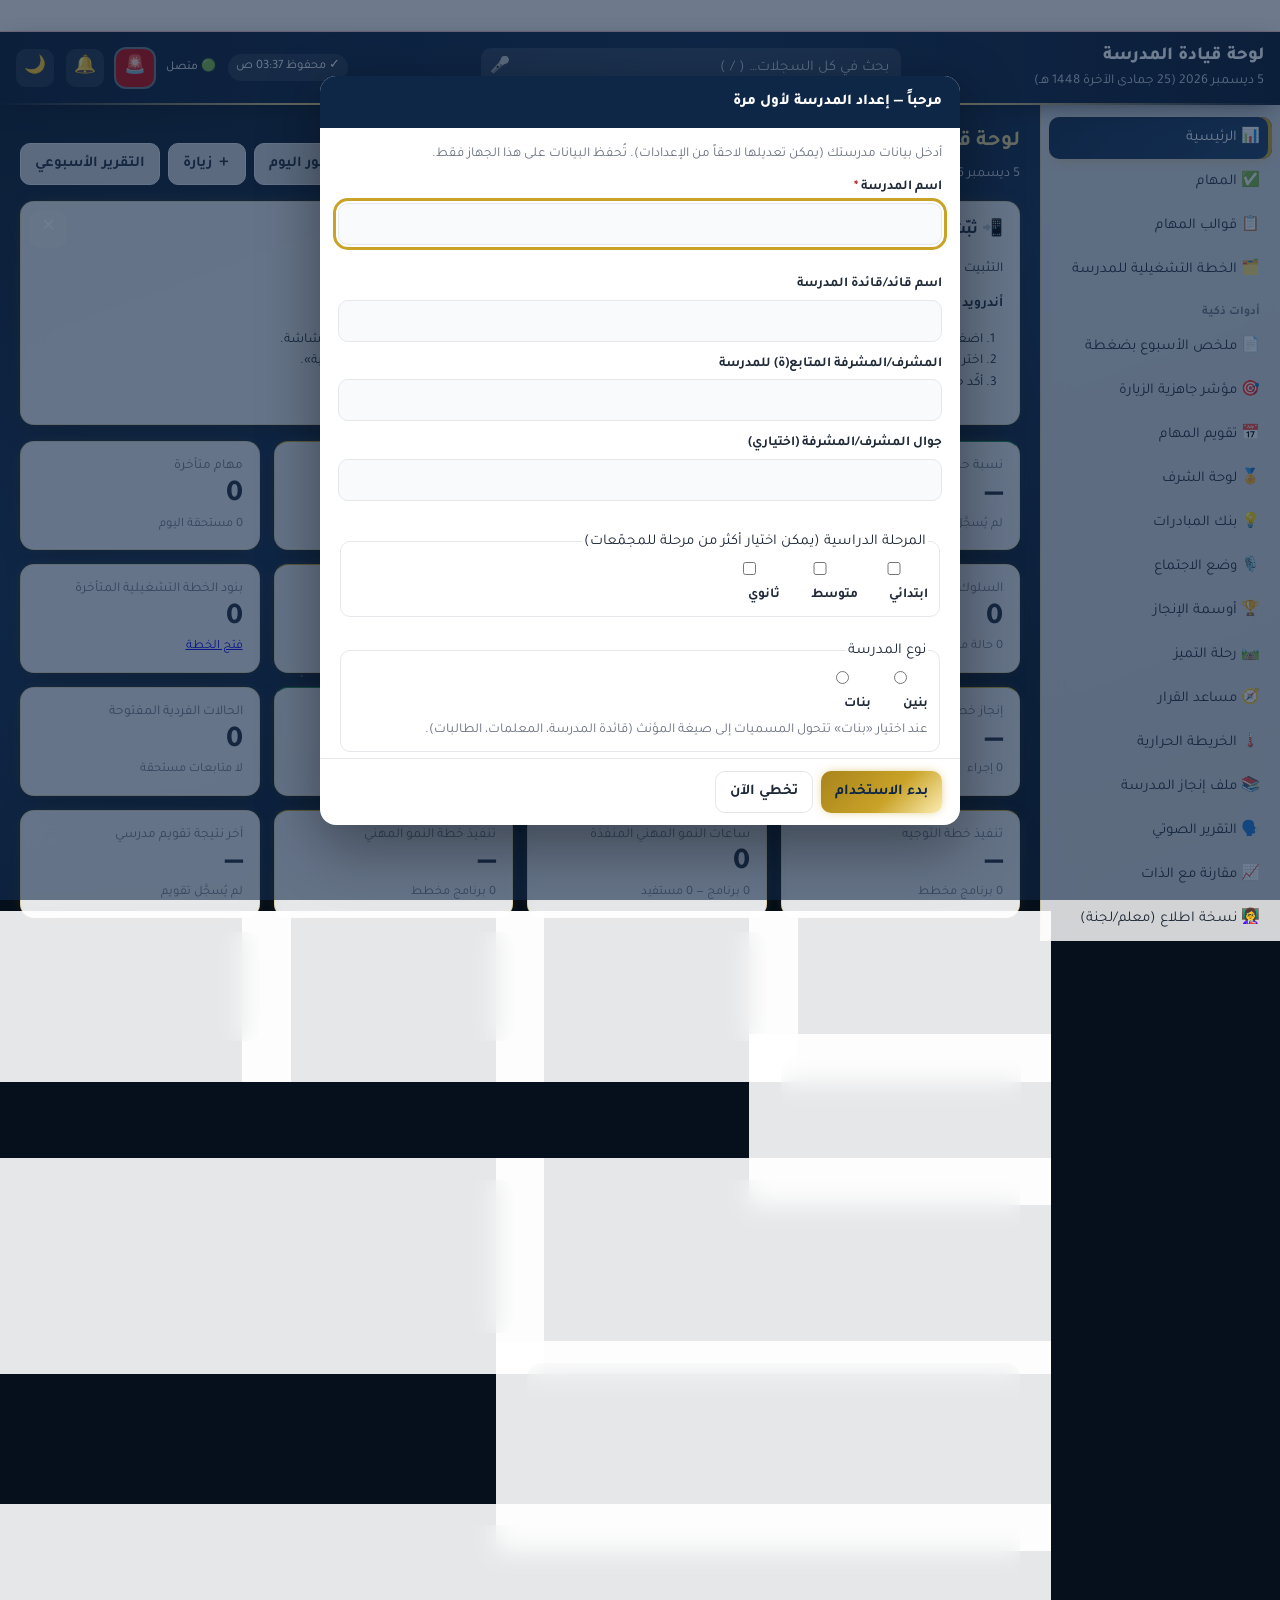
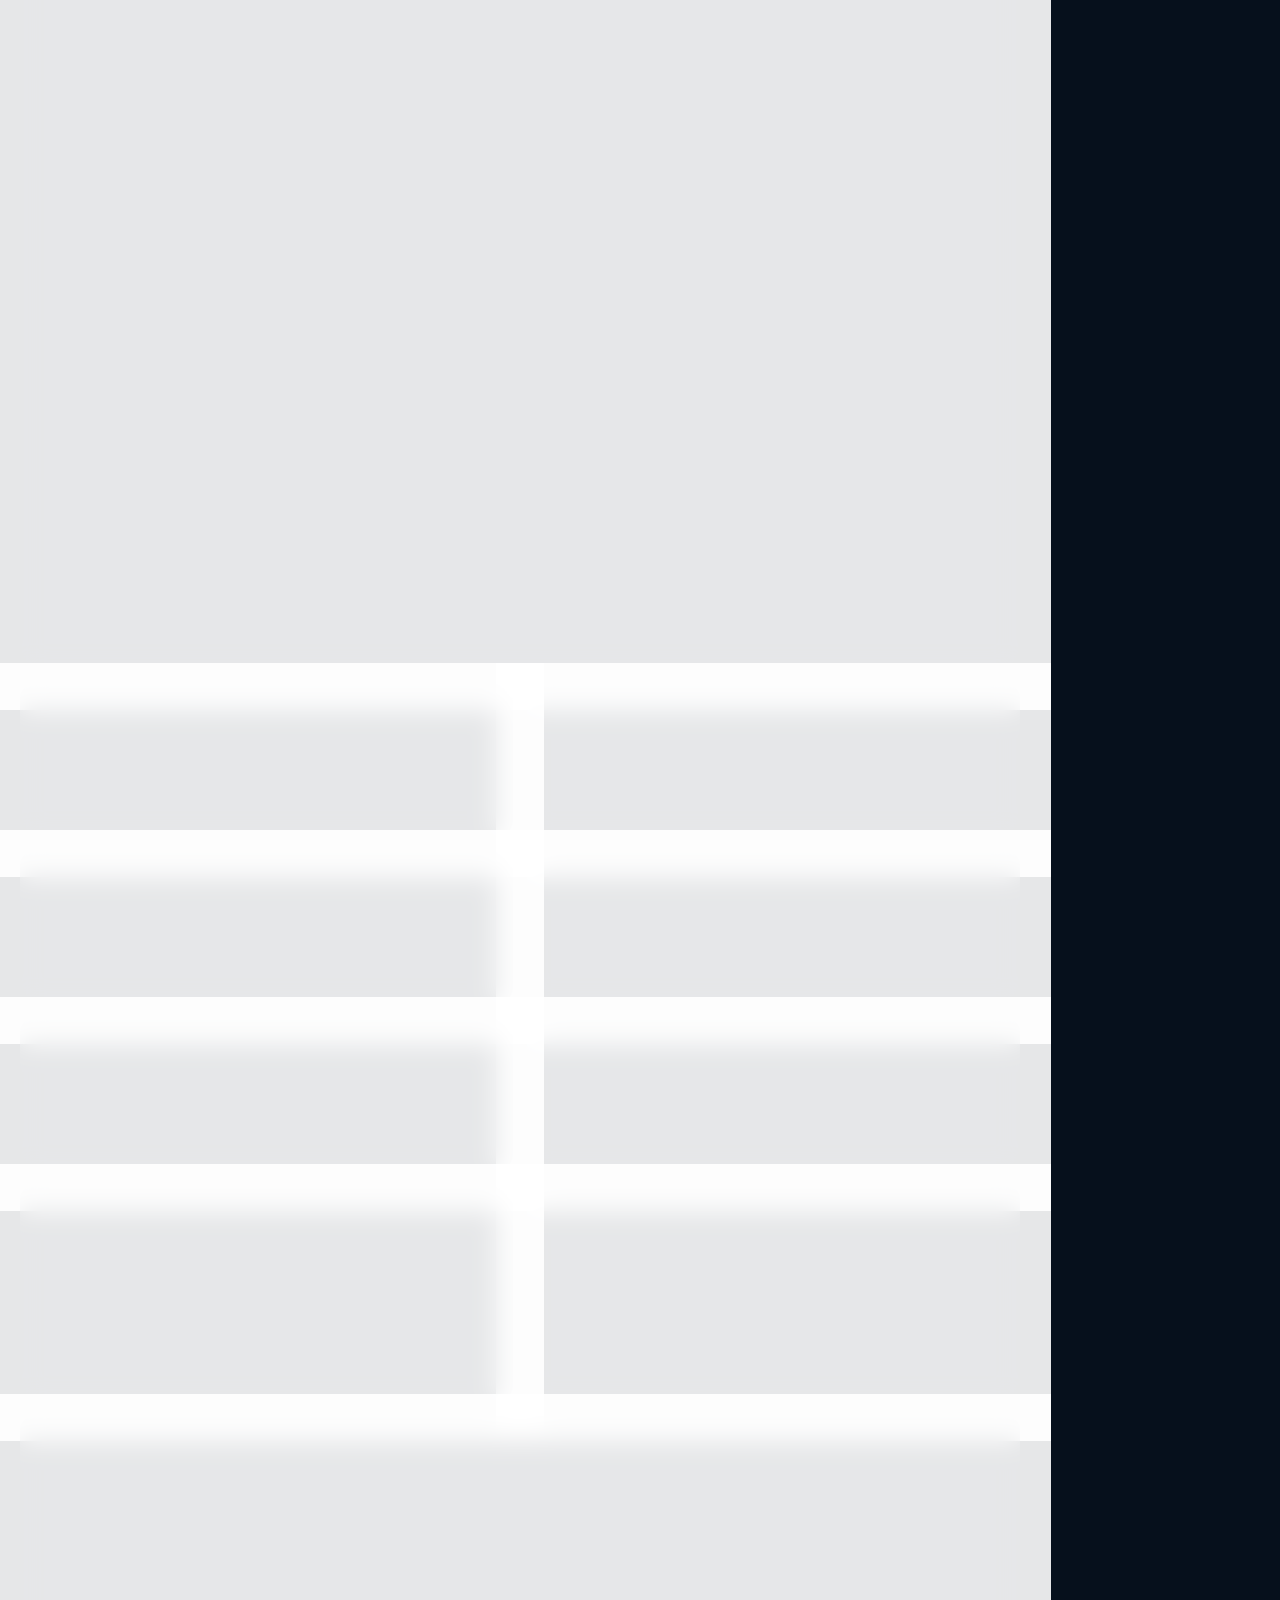
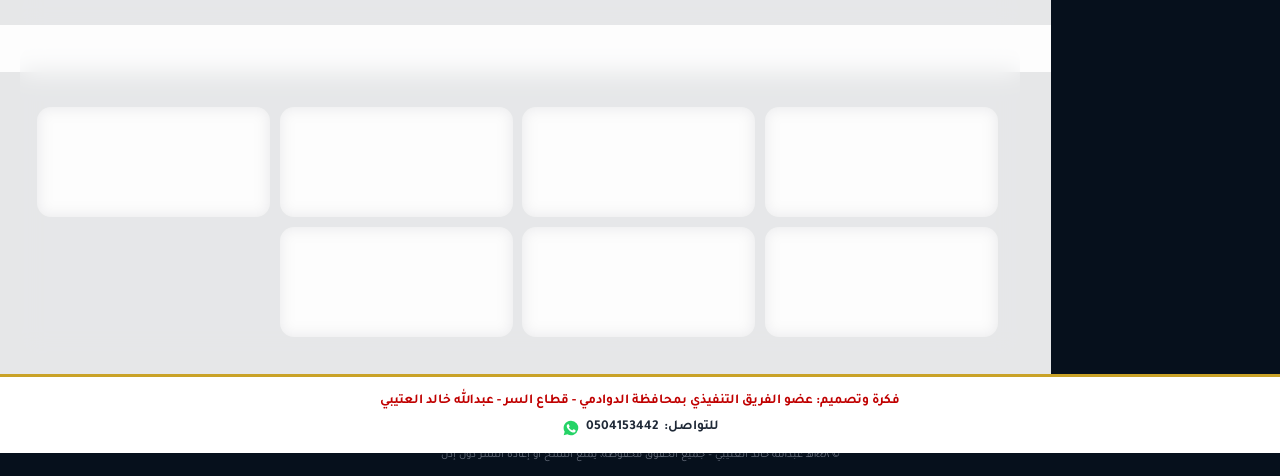
<file: index.html>
<!doctype html>
<!--
  لوحة قيادة المدرسة — © 2026 / 1448هـ عبدالله خالد العتيبي (Abdullah Khalid Alotaibi). جميع الحقوق محفوظة — All Rights Reserved.
  يُمنع النسخ أو التعديل أو إعادة النشر أو الاستخدام التجاري للكود أو التصميم دون إذن كتابي مسبق. انظر ملف LICENSE.
-->
<html lang="ar" dir="rtl">
<head>
<meta charset="utf-8">
<meta name="viewport" content="width=device-width,initial-scale=1,viewport-fit=cover">
<title>لوحة قيادة المدرسة</title>
<meta name="description" content="لوحة قيادة لمدير المدرسة: المهام، الزيارات الصفية، الاجتماعات، السلوك، الحضور، المراجعة الذاتية والتقارير — تعمل دون اتصال">
<meta name="theme-color" content="#0f2747">
<link rel="manifest" href="manifest.webmanifest">
<link rel="icon" href="icon.svg" type="image/svg+xml">
<link rel="apple-touch-icon" href="icon-192.png">
<meta name="apple-mobile-web-app-capable" content="yes">
<link rel="stylesheet" href="styles.css">
</head>
<body>
<a class="skip" href="#main">تخطَّ إلى المحتوى</a>
<div id="updateBar" class="banner gold" hidden>يتوفر إصدار جديد من التطبيق. <button id="updBtn" class="btn sm">تحديث الآن</button></div>
<div id="sampleBar" class="banner warn" hidden>⚠️ تعرض اللوحة <b>بيانات تجريبية للتوضيح فقط</b> وليست بيانات حقيقية. <button class="btn sm" data-act="clearSample">حذف البيانات التجريبية</button></div>
<div class="ticker" id="ticker" role="region" aria-label="تنبيهات"><span class="tk-run">⏰ تثبيت الغياب يوميًا قبل الساعة ٨ ص</span></div>
<header class="top">
  <button class="iconbtn menu" id="menuBtn" aria-label="القائمة" aria-expanded="false">☰</button>
  <img id="topLogo" class="logo" alt="" hidden>
  <div class="ttl"><h1 id="schoolTitle">لوحة قيادة المدرسة</h1><div id="todayDate" class="muted small"></div></div>
  <div class="search"><input id="q" type="search" placeholder="بحث في كل السجلات… ( / )" aria-label="بحث"></div>
  <span id="saveInd" class="save" title="حالة الحفظ">✓ محفوظ</span>
  <span id="netInd" class="net"></span>
  <a class="iconbtn emgbtn" id="emgBtn" href="#emg" aria-label="وضع الطوارئ" title="وضع الطوارئ">🚨</a>
  <button class="iconbtn bell" id="bellBtn" aria-label="التنبيهات" aria-haspopup="true">🔔<span id="bellBadge" class="badge" hidden></span></button>
  <button class="iconbtn" id="themeBtn" aria-label="تبديل الوضع الليلي/النهاري">🌙</button>
</header>
<div class="layout">
<nav id="nav" class="side" aria-label="الأقسام">
  <a href="#dashboard" data-v="dashboard">📊 الرئيسية</a>
  <a href="#tasks" data-v="tasks">✅ المهام <span class="pill red" id="navOver" hidden></span></a>
  <a href="#templates" data-v="templates">📋 قوالب المهام</a>
  <a href="#oplan" data-v="oplan">🗂️ الخطة التشغيلية للمدرسة <span class="pill red" id="navOp" hidden></span></a>
  <div class="sep">أدوات ذكية</div>
  <a href="#wsum" data-v="wsum">📄 ملخص الأسبوع بضغطة</a>
  <a href="#ready" data-v="ready">🎯 مؤشر جاهزية الزيارة</a>
  <a href="#cal" data-v="cal">📅 تقويم المهام</a>
  <a href="#honors" data-v="honors">🏅 لوحة الشرف</a>
  <a href="#inits" data-v="inits">💡 بنك المبادرات</a>
  <a href="#meet" data-v="meet">🎙️ وضع الاجتماع</a>
  <a href="#badges" data-v="badges">🏆 أوسمة الإنجاز</a>
  <a href="#journey" data-v="journey">🛤️ رحلة التميز</a>
  <a href="#decide" data-v="decide">🧭 مساعد القرار</a>
  <a href="#heat" data-v="heat">🌡️ الخريطة الحرارية</a>
  <a href="#portfolio" data-v="portfolio">📚 ملف إنجاز المدرسة</a>
  <a href="#vrep" data-v="vrep">🗣️ التقرير الصوتي</a>
  <a href="#cmp" data-v="cmp">📈 مقارنة مع الذات</a>
  <a href="#share" data-v="share">👩‍🏫 نسخة اطلاع (معلم/لجنة)</a>
  <a href="#emg" data-v="emg" class="navemg">🚨 وضع الطوارئ</a>
  <div class="sep">السجلات</div>
  <a href="#attendance" data-v="attendance">🧑‍🎓 حضور الطلاب</a>
  <a href="#visits" data-v="visits">🏫 الزيارات الصفية</a>
  <a href="#followups" data-v="followups">👩‍🏫 متابعة المعلمين</a>
  <a href="#incidents" data-v="incidents">⚠️ السلوك والحوادث</a>
  <a href="#meetings" data-v="meetings">🗓️ الاجتماعات والمحاضر</a>
  <div class="sep">القياس والاستطلاع</div>
  <a href="#impact" data-v="impact">📈 قياس الأثر</a>
  <a href="#surveys" data-v="surveys">📋 الاستبانات</a>
  <div class="sep">الاختبارات</div>
  <a href="#exams" data-v="exams">📝 الاختبارات</a>
  <div class="sep">النمو المهني</div>
  <a href="#pd" data-v="pd">🎓 النمو المهني</a>
  <a href="#tpd" data-v="tpd">📚 النمو المهني للمعلمين ونماذج تطبيقه</a>
  <a href="#pdplan" data-v="pdplan">🗺️ خطة النمو المهني</a>
  <div class="sep">الأنشطة والمناسبات</div>
  <a href="#events" data-v="events">📅 تقويم المناسبات</a>
  <a href="#activities" data-v="activities">🏅 النشاط الطلابي</a>
  <a href="#parents" data-v="parents">👪 تواصل أولياء الأمور</a>
  <a href="#committees" data-v="committees">🧩 اللجان والتكليفات</a>
  <a href="#duty" data-v="duty">🕒 المناوبة والإشراف</a>
  <a href="#recognitions" data-v="recognitions">🏆 تكريم المنسوبين</a>
  <a href="#shelf" data-v="shelf">🏅 رف التقدير والتحفيز</a>
  <div class="sep">التوجيه الطلابي</div>
  <a href="#guidance" data-v="guidance">🧭 برامج التوجيه الطلابي</a>
  <a href="#gcases" data-v="gcases">🗂️ الحالات الفردية والإحالات</a>
  <a href="#gplan" data-v="gplan">🗓️ خطة برامج التوجيه</a>
  <div class="sep">المراجعة والتحسين</div>
  <a href="#evals" data-v="evals">📊 تحليل نتائج التقويم المدرسي</a>
  <a href="#review" data-v="review">🔎 المراجعة الذاتية</a>
  <a href="#actions" data-v="actions">🎯 إجراءات خطة التحسين</a>
  <div class="sep">أخرى</div>
  <a href="#itqan" data-v="itqan">🔗 ربط منصة إتقان</a>
  <a href="#guides" data-v="guides">📘 الأدلة المرجعية</a>
  <a href="#evidence" data-v="evidence">📎 الشواهد</a>
  <a href="#reports" data-v="reports">🖨️ التقارير والتصدير</a>
  <a href="#audit" data-v="audit">🕓 سجل التغييرات</a>
  <a href="#settings" data-v="settings">⚙️ الإعدادات والنسخ الاحتياطي</a>
  <div class="ver muted small" id="verLbl"></div>
</nav>
<div id="bellPanel" class="bellp card" hidden role="dialog" aria-label="التنبيهات"></div>
<main id="main" tabindex="-1"></main>
</div>
<footer class="credit"><div>فكرة وتصميم: عضو الفريق التنفيذي بمحافظة الدوادمي - قطاع السر - عبدالله خالد العتيبي</div><div class="contact"><a href="https://wa.me/966504153442" target="_blank" rel="noopener" aria-label="واتساب 0504153442">للتواصل: <bdi>0504153442</bdi> <svg class="waic" viewBox="0 0 32 32" width="18" height="18" aria-hidden="true"><path fill="#25D366" d="M16 2.9A13 13 0 0 0 4.8 22.6L3 29l6.6-1.7A13 13 0 1 0 16 2.9z"/><path fill="#fff" d="M23.3 19.6c-.4-.2-2.3-1.1-2.6-1.3-.4-.1-.6-.2-.9.2l-1.2 1.5c-.2.3-.4.3-.8.1a10.6 10.6 0 0 1-5.3-4.6c-.4-.7.4-.6 1.1-2 .1-.3 0-.5 0-.7l-1.2-2.8c-.3-.7-.6-.6-.9-.6h-.7c-.3 0-.7.1-1 .5-.4.4-1.4 1.3-1.4 3.2s1.4 3.7 1.6 4c.2.2 2.7 4.2 6.6 5.9 2.5 1.1 3.5 1.2 4.7 1 .8-.1 2.3-.9 2.6-1.9.3-.9.3-1.7.2-1.9-.1-.2-.4-.3-.8-.5z"/></svg></a></div></footer>
<div class="copyline">© ١٤٤٨هـ عبدالله خالد العتيبي – جميع الحقوق محفوظة، يُمنع النسخ أو إعادة النشر دون إذن</div>
<div id="printArea" class="print-area"></div>
<dialog id="dlg"><form id="dlgForm" method="dialog" novalidate></form></dialog>
<div id="toast" role="status" aria-live="polite"></div>
<input type="file" id="itqIn" accept="application/json,.json" hidden>
<input type="file" id="tiIn" accept="application/json,.json" multiple hidden>
<input type="file" id="fileIn" accept="application/json,.json" hidden>
<input type="file" id="evIn" multiple accept="image/*,.pdf,.doc,.docx,.xls,.xlsx,.ppt,.pptx,.csv,.txt" hidden>
<input type="file" id="secIn" multiple accept="image/*,.pdf,.doc,.docx,.xls,.xlsx,.ppt,.pptx,.csv,.txt" hidden>
<input type="file" id="opIn" accept=".pdf,.doc,.docx,.xls,.xlsx,.ppt,.pptx" hidden>
<input type="file" id="opImpIn" accept=".csv,.xlsx,.xls,.ods,text/csv" hidden>
<input type="file" id="logoIn" accept="image/*" hidden>
<script src="vendor/qrcode.js" defer></script>
<script src="support-card.js"></script>
<script src="shelf.js"></script>
<script src="app.js"></script>
</body>
</html>
</file>
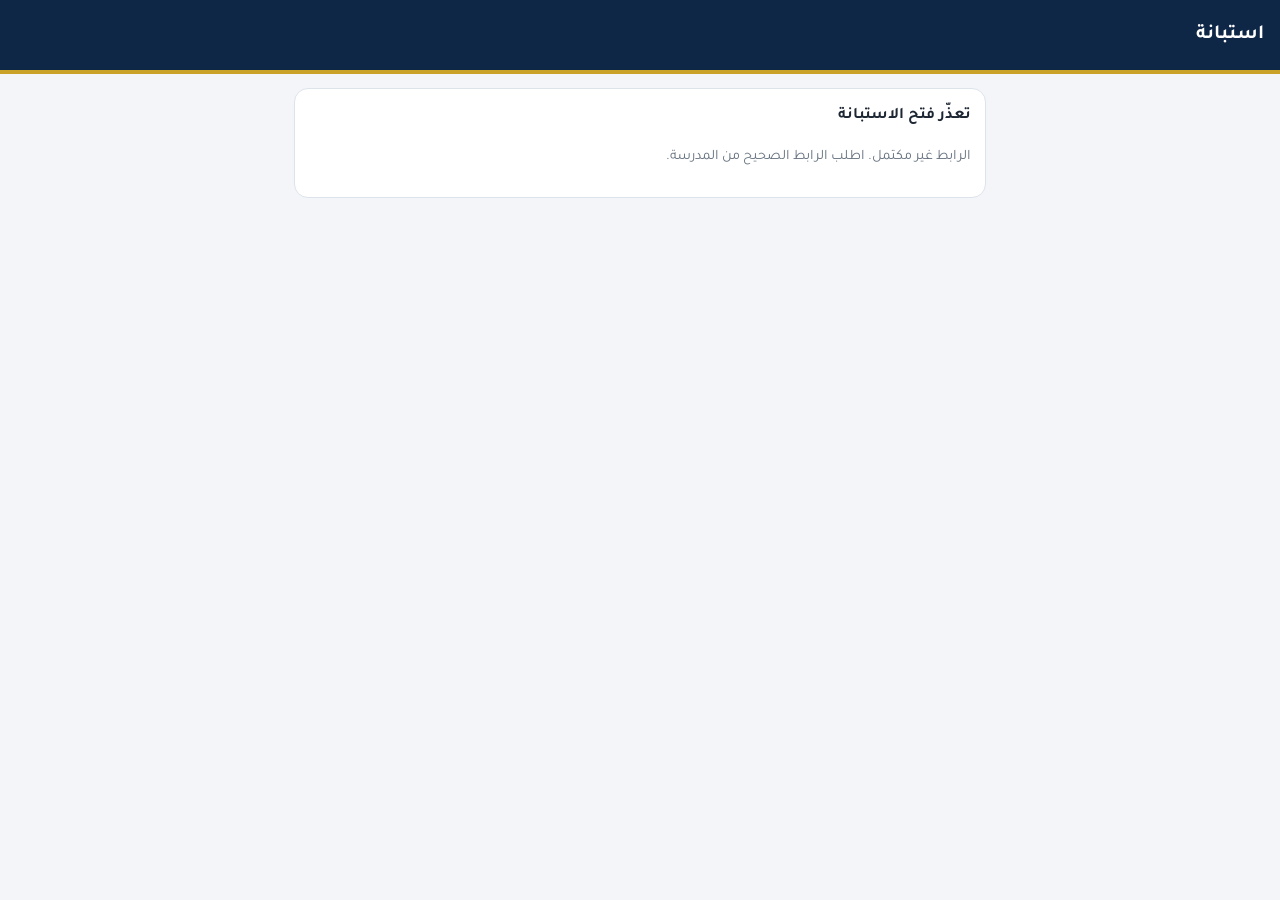
<file: survey.html>
<!doctype html>
<html lang="ar" dir="rtl">
<head>
<meta charset="utf-8">
<meta name="viewport" content="width=device-width,initial-scale=1">
<meta name="referrer" content="no-referrer">
<meta name="robots" content="noindex">
<title>استبانة</title>
<link rel="icon" href="icon.svg">
<style>
@font-face{font-family:Tajawal;src:url(fonts/Tajawal-400.ttf);font-weight:400}
@font-face{font-family:Tajawal;src:url(fonts/Tajawal-700.ttf);font-weight:700}
:root{--a:#0f2747;--g:#c9a227;--bg:#f3f5f8;--card:#fff;--line:#dde3ea;--t:#1d2733;--m:#66727f}
body.girls{--a:#8a1f5a;--g:#e48ab8;--bg:#fdf3f8}
*{box-sizing:border-box}body{margin:0;font-family:Tajawal,system-ui,sans-serif;background:var(--bg);color:var(--t);line-height:1.7}
header{background:var(--a);color:#fff;padding:18px 16px;border-bottom:4px solid var(--g)}header h1{margin:0;font-size:1.25rem}header div{opacity:.85;font-size:.9rem}
main{max-width:720px;margin:0 auto;padding:14px}
.card{background:var(--card);border:1px solid var(--line);border-radius:14px;padding:14px;margin-bottom:12px}
.q b{display:block;margin-bottom:8px}.opts{display:flex;flex-direction:column;gap:6px}
.opts label{display:flex;gap:8px;align-items:center;border:1px solid var(--line);border-radius:10px;padding:8px 10px;cursor:pointer}
.opts label:has(input:checked){border-color:var(--a);background:color-mix(in srgb,var(--a) 8%,#fff)}
.lik{flex-direction:row;flex-wrap:wrap}.lik label{flex:1 1 110px;justify-content:center;text-align:center;font-size:.92rem}
textarea{width:100%;min-height:80px;font:inherit;border:1px solid var(--line);border-radius:10px;padding:8px}
.btn{display:inline-block;font:inherit;font-weight:700;border:0;border-radius:10px;padding:11px 18px;background:var(--a);color:#fff;cursor:pointer;text-decoration:none;text-align:center}
.btn.g{background:#1f9d55}.btn.o{background:#fff;color:var(--a);border:1px solid var(--a)}
.err{color:#c00000;font-size:.9rem}.muted{color:var(--m);font-size:.9rem}.code{direction:ltr;font-family:monospace;font-size:.8rem;word-break:break-all;background:var(--bg);padding:8px;border-radius:8px}
.row{display:flex;gap:8px;flex-wrap:wrap}.req{color:#c00000}
</style>
</head>
<body>
<header><h1 id="ttl">استبانة</h1><div id="sub"></div></header>
<main id="m"><div class="card">جارٍ التحميل…</div></main>
<script src="survey.js"></script>
</body>
</html>
</file>
<file: styles.css>
@font-face{font-family:Tajawal;src:url(fonts/Tajawal-400.ttf) format('truetype');font-weight:400;font-display:swap}
@font-face{font-family:Tajawal;src:url(fonts/Tajawal-700.ttf) format('truetype');font-weight:700;font-display:swap}
@font-face{font-family:Tajawal;src:url(fonts/Tajawal-800.ttf) format('truetype');font-weight:800;font-display:swap}
:root{--navy:#0f2747;--navy2:#1b3a63;--gold:#c9a227;--gold2:#e9d48a;--bg:#f3f4f6;--card:#fff;--text:#1f2937;--muted:#6b7280;--line:#e5e7eb;--ok:#15803d;--warn:#b45309;--bad:#b91c1c;--info:#1d4ed8;--soft:#f9fafb}
[data-theme=dark]{--bg:#0b1220;--card:#121b2d;--text:#e5e7eb;--muted:#9ca3af;--line:#243149;--soft:#0f1729;--navy2:#24497a}
*{box-sizing:border-box}
html,body{margin:0}
body{font-family:Tajawal,"Segoe UI","Noto Naskh Arabic","Noto Sans Arabic",Tahoma,Arial,sans-serif;background:var(--bg);color:var(--text);line-height:1.6;font-size:15px}
.skip{position:absolute;right:-999px}.skip:focus{right:8px;top:8px;z-index:99;background:#fff;padding:6px}
button,input,select,textarea{font:inherit;color:inherit}
:focus-visible{outline:3px solid var(--gold);outline-offset:2px}
.top{position:sticky;top:0;z-index:20;display:flex;align-items:center;gap:12px;padding:10px 16px;background:var(--navy);color:#fff;border-bottom:3px solid var(--gold)}
.top h1{margin:0;font-size:1.15rem;font-weight:800}
.top .muted{color:#cbd5e1}
.ttl{flex:0 1 auto;min-width:0}
.logo{width:42px;height:42px;object-fit:contain;background:#fff;border-radius:8px;padding:2px}
.search{flex:1;display:flex;justify-content:center}
.search input{width:100%;max-width:420px;border:0;border-radius:10px;padding:8px 12px;background:#ffffff1f;color:#fff}
.search input::placeholder{color:#cbd5e1}
.iconbtn{background:#ffffff1a;border:0;color:#fff;width:38px;height:38px;border-radius:10px;cursor:pointer;font-size:1.1rem}
.menu{display:none}
.save{font-size:.8rem;padding:3px 8px;border-radius:20px;background:#ffffff1a;white-space:nowrap}
.save.saving{background:var(--gold);color:var(--navy)}
.net{font-size:.75rem;white-space:nowrap}
.layout{display:flex;min-height:calc(100vh - 64px)}
.side{width:240px;flex:none;background:var(--card);border-left:1px solid var(--line);padding:12px 8px;position:sticky;top:64px;height:calc(100vh - 64px);overflow:auto}
.side a{display:flex;align-items:center;gap:6px;padding:9px 12px;border-radius:10px;color:var(--text);text-decoration:none;margin-bottom:2px}
.side a:hover{background:var(--soft)}
.side a.on{background:var(--navy);color:#fff;box-shadow:inset -4px 0 0 var(--gold)}
.side .sep{font-size:.75rem;color:var(--muted);margin:12px 12px 4px;font-weight:700}
.ver{padding:12px}
main{flex:1;min-width:0;padding:20px;max-width:1300px}
h2{font-size:1.35rem;margin:0 0 4px;color:var(--navy)}[data-theme=dark] h2{color:var(--gold2)}
h3{font-size:1.05rem;margin:0 0 10px}
.muted{color:var(--muted)}.small{font-size:.85rem}
.head{display:flex;flex-wrap:wrap;align-items:flex-end;justify-content:space-between;gap:10px;margin-bottom:16px}
.card{background:var(--card);border:1px solid var(--line);border-radius:14px;padding:16px;margin-bottom:16px;box-shadow:0 1px 2px #0000000d}
.grid{display:grid;gap:14px}
.kpis{grid-template-columns:repeat(auto-fit,minmax(190px,1fr));margin-bottom:16px}
.kpi{background:var(--card);border:1px solid var(--line);border-radius:14px;padding:14px 16px;border-top:4px solid var(--navy2)}
.kpi.gold{border-top-color:var(--gold)}.kpi.red{border-top-color:var(--bad)}.kpi.green{border-top-color:var(--ok)}
.kpi .l{color:var(--muted);font-size:.85rem}.kpi .v{font-size:1.9rem;font-weight:800;line-height:1.2}.kpi .s{font-size:.8rem;color:var(--muted)}
.two{grid-template-columns:1fr 1fr}
.btn{background:var(--navy);color:#fff;border:0;border-radius:10px;padding:8px 14px;cursor:pointer;font-weight:700;white-space:nowrap}
.btn:hover{background:var(--navy2)}
.btn.gold{background:var(--gold);color:var(--navy)}
.btn.ghost{background:transparent;color:var(--text);border:1px solid var(--line)}
.btn.red{background:var(--bad)}
.btn.sm{padding:4px 10px;font-size:.85rem}
.btns{display:flex;flex-wrap:wrap;gap:8px}
.tbl-wrap{overflow-x:auto}
table{width:100%;border-collapse:collapse;font-size:.9rem}
th,td{padding:8px;border-bottom:1px solid var(--line);text-align:right;vertical-align:top}
th{background:var(--soft);font-weight:700;white-space:nowrap}
tr.over td{background:#b91c1c12}
.pill{display:inline-block;padding:1px 9px;border-radius:20px;font-size:.78rem;background:var(--soft);border:1px solid var(--line);white-space:nowrap}
.pill.red{background:var(--bad);color:#fff;border:0}.pill.green{background:#15803d1a;color:var(--ok);border-color:#15803d40}
.pill.amber{background:#b453091a;color:var(--warn);border-color:#b4530940}.pill.blue{background:#1d4ed81a;color:var(--info);border-color:#1d4ed840}
.pill.sample{background:var(--gold2);color:#5b4500;border:0}
.bar{height:10px;background:var(--soft);border:1px solid var(--line);border-radius:10px;overflow:hidden}
.bar>i{display:block;height:100%;background:linear-gradient(90deg,var(--gold),var(--navy2))}
.row{display:flex;align-items:center;gap:10px;margin:6px 0}.row .grow{flex:1}
.filters{display:flex;flex-wrap:wrap;gap:8px;margin-bottom:10px}
.filters select,.filters input{padding:6px 10px;border:1px solid var(--line);border-radius:10px;background:var(--card)}
.empty{padding:28px;text-align:center;color:var(--muted)}
.banner{padding:8px 16px;text-align:center;font-size:.9rem}
.banner.gold{background:var(--gold);color:var(--navy)}.banner.warn{background:#fef3c7;color:#78350f}
.banner .btn{margin-inline-start:8px}
dialog{border:0;border-radius:16px;padding:0;width:min(640px,96vw);background:var(--card);color:var(--text);box-shadow:0 20px 60px #0006}
dialog::backdrop{background:#0f274799}
.dlg-h{padding:14px 18px;background:var(--navy);color:#fff;font-weight:800;display:flex;justify-content:space-between}
.dlg-b{padding:16px 18px;display:grid;grid-template-columns:1fr 1fr;gap:12px;max-height:70vh;overflow:auto}
.dlg-f{padding:12px 18px;border-top:1px solid var(--line);display:flex;gap:8px;justify-content:flex-start}
.fld{display:flex;flex-direction:column;gap:4px}.fld.full{grid-column:1/-1}
.fld label{font-size:.85rem;font-weight:700}
.fld input,.fld select,.fld textarea{padding:8px 10px;border:1px solid var(--line);border-radius:10px;background:var(--soft);width:100%}
.fld textarea{min-height:80px;resize:vertical}
.fld .err{color:var(--bad);font-size:.8rem;min-height:1em}
.fld.bad input,.fld.bad select,.fld.bad textarea{border-color:var(--bad)}
.req{color:var(--bad)}
#toast{position:fixed;bottom:18px;left:50%;transform:translateX(-50%);background:var(--navy);color:#fff;padding:10px 18px;border-radius:12px;opacity:0;transition:.25s;pointer-events:none;z-index:50;border-bottom:3px solid var(--gold)}
#toast.show{opacity:1}
.tpl-group{margin-bottom:14px}
.tpl{display:flex;align-items:flex-start;gap:8px;padding:8px;border-bottom:1px dashed var(--line)}
.tpl input[type=checkbox]{margin-top:5px;width:18px;height:18px}
.rv-item{display:grid;grid-template-columns:1fr auto;gap:8px;padding:10px 0;border-bottom:1px solid var(--line)}
.seg{display:inline-flex;border:1px solid var(--line);border-radius:10px;overflow:hidden}
.seg button{border:0;background:var(--card);padding:5px 10px;cursor:pointer;font-size:.85rem}
.seg button.on[data-s="2"]{background:var(--ok);color:#fff}.seg button.on[data-s="1"]{background:var(--warn);color:#fff}.seg button.on[data-s="0"]{background:var(--bad);color:#fff}
.rv-item textarea{grid-column:1/-1;padding:6px 10px;border:1px solid var(--line);border-radius:10px;background:var(--soft);min-height:38px}
.hl{background:var(--gold2);color:#000;border-radius:3px}
.print-area{display:none}
@media (max-width:900px){.two{grid-template-columns:1fr}}
@media (max-width:820px){
 .menu{display:inline-block}
 .side{position:fixed;top:0;right:0;height:100vh;z-index:40;transform:translateX(105%);transition:.2s;box-shadow:-10px 0 30px #0004;padding-top:20px}
 .side.open{transform:none}
 .top{flex-wrap:wrap;gap:8px;padding:8px 10px}
 .search{order:9;flex-basis:100%}.search input{max-width:none}
 .ttl h1{font-size:1rem}
 main{padding:12px}
 .dlg-b{grid-template-columns:1fr}
 .kpi .v{font-size:1.5rem}
 .kpis{grid-template-columns:1fr 1fr}
 .net{display:none}
 table.resp thead{display:none}
 table.resp tr{display:block;border:1px solid var(--line);border-radius:12px;margin-bottom:10px;padding:6px;background:var(--card)}
 table.resp td{display:flex;gap:8px;border:0;padding:4px 6px}
 table.resp td::before{content:attr(data-l);font-weight:700;color:var(--muted);min-width:90px;flex:none}
}
@media print{
 body{background:#fff;color:#000;font-size:12pt}
 body>*:not(.print-area){display:none!important}
 .print-area{display:block}
 .print-area table{font-size:10pt}
 .print-area th{background:#eef1f6!important;-webkit-print-color-adjust:exact;print-color-adjust:exact}
 .ph{display:flex;align-items:center;gap:12px;border-bottom:3px solid #c9a227;padding-bottom:8px;margin-bottom:12px}
 .ph img{width:64px;height:64px;object-fit:contain}
 .print-area h2{color:#0f2747}
 .print-area section{page-break-inside:avoid;margin-bottom:14px}
 .sig{display:flex;justify-content:space-between;margin-top:40px}
 @page{size:A4;margin:14mm}
}
.bell{position:relative}.badge{position:absolute;top:-4px;left:-4px;background:var(--bad);color:#fff;border-radius:10px;font-size:.7rem;padding:0 6px;font-weight:800}
.bellp{position:fixed;top:66px;left:12px;width:min(380px,94vw);max-height:75vh;overflow:auto;z-index:45;box-shadow:0 12px 40px #0004}
.bellp h4{margin:10px 0 4px;color:var(--navy2);font-size:.9rem}.bellp .it{display:flex;justify-content:space-between;gap:8px;padding:6px 0;border-bottom:1px dashed var(--line);font-size:.9rem}
@media (max-width:820px){.ttl{flex:1}.save{font-size:.7rem;padding:2px 6px}.logo{width:34px;height:34px}.iconbtn{width:34px;height:34px}}
.credit{text-align:center;padding:14px;font-size:.85rem;color:var(--muted);border-top:3px solid var(--gold);background:var(--card)}
@media (max-width:820px){#todayDate{display:none}}
.evb{position:relative}.evn{background:var(--gold);color:var(--navy);border-radius:10px;padding:0 6px;font-size:.72rem;font-weight:800;margin-inline-start:3px}
.ev-drop{border:2px dashed var(--gold);border-radius:14px;padding:18px;text-align:center;cursor:pointer;background:var(--soft)}.ev-drop.on{background:var(--gold2)}
.ev-grid{display:grid;grid-template-columns:repeat(auto-fill,minmax(150px,1fr));gap:12px}
.ev-it{border:1px solid var(--line);border-radius:12px;padding:8px;background:var(--card);display:flex;flex-direction:column;gap:4px}
.ev-it img{width:100%;height:110px;object-fit:cover;border-radius:8px;background:var(--soft)}.ev-ic{height:110px;display:flex;align-items:center;justify-content:center;font-size:3rem;background:var(--soft);border-radius:8px}
.ev-nm{font-size:.82rem;white-space:nowrap;overflow:hidden;text-overflow:ellipsis}

.ticker{position:relative;height:32px;overflow:hidden;background:#fff5f5;border-bottom:1px solid #fecaca}
.ticker .tk-run{position:absolute;top:0;right:100%;line-height:32px;white-space:nowrap;color:#c00;font-weight:800;font-size:.95rem;animation:tk 30s linear infinite;will-change:transform}
@keyframes tk{from{transform:translateX(0)}to{transform:translateX(calc(100vw + 100%))}}
.ticker:hover .tk-run,.ticker.paused .tk-run,.ticker:focus-within .tk-run{animation-play-state:paused}
[data-theme=dark] .ticker{background:#2a1215;border-color:#5c1d24}[data-theme=dark] .ticker .tk-run,[data-theme=dark] .tk-link{color:#ff6b6b}
@media (max-width:820px){.ticker .tk-run{font-size:.9rem}}
@media (prefers-reduced-motion:reduce){.ticker{height:auto;min-height:32px}.ticker .tk-run{animation:none;position:static;display:block;text-align:center;white-space:normal}}
@media print{.ticker{display:none}}
/* Girls' school pink palette */
[data-g=girls]{--navy:#8a1f5a;--navy2:#b03a7a;--gold:#e98fbc;--gold2:#f9d5e7;--bg:#fdf3f8;--line:#f1d9e5;--soft:#fdf7fa}
[data-g=girls][data-theme=dark]{--navy:#4a1233;--navy2:#8e2f66;--gold:#f19cc6;--gold2:#5c2443;--bg:#170b12;--card:#22121b;--line:#43223a;--soft:#1c0f17;--text:#f6e7ef;--muted:#c9a7b9}
[data-g=girls] .btn.gold{color:#4a0d2f}[data-g=girls] .evn{color:#4a0d2f}
[data-g=girls][data-theme=dark] h2{color:#f7b6d5}
[data-g=girls] .pill.sample{color:#6b1442}
.navf{margin-inline-start:auto;font-size:.72rem;background:var(--gold2);color:#4a3500;border-radius:10px;padding:0 6px;font-weight:700}[data-g=girls] .navf{color:#6b1442}.side a.on .navf{background:var(--gold);color:var(--navy)}
.seccard>summary{list-style:none}.seccard>summary::-webkit-details-marker{display:none}
.ttl{max-width:48%}#todayDate{white-space:nowrap;overflow:hidden;text-overflow:ellipsis}
.search{min-width:180px}
@media (max-width:820px){.ttl{max-width:none}table.resp td{flex-wrap:wrap;word-break:break-word;min-width:0}table.resp td>*{max-width:100%}}

:root{--d1:#1d4ed8;--d2:#0f766e;--d3:#b45309;--d4:#7c3aed}
.ptabs{display:flex;gap:8px;overflow-x:auto;padding:4px 2px 10px;margin-bottom:6px;scrollbar-width:thin}
.ptab{display:inline-flex;align-items:center;gap:6px;border:1px solid var(--line);background:var(--card);border-radius:999px;padding:7px 14px;cursor:pointer;white-space:nowrap;font-weight:700;color:var(--text);transition:.15s}
.ptab:hover{border-color:var(--gold)}.ptab.on{background:var(--navy);color:#fff;border-color:var(--navy);box-shadow:0 3px 10px #0002}
.ptab .pc{background:var(--soft);color:var(--text);border-radius:999px;padding:0 8px;font-size:.78rem}.ptab.on .pc{background:var(--gold);color:var(--navy)}
.ptab .po{background:var(--bad);color:#fff;border-radius:999px;padding:0 7px;font-size:.75rem}
.pgroup{margin:6px 0 18px}.pghead{display:flex;align-items:center;gap:10px;padding:8px 2px;border-bottom:2px solid var(--gold);margin-bottom:10px}.pghead h3{margin:0;flex:1;color:var(--navy2)}[data-theme=dark] .pghead h3{color:var(--gold2)}
.pi{font-size:1.15rem}
.tgrid{display:grid;grid-template-columns:repeat(auto-fill,minmax(340px,1fr));gap:12px}
.tcard{display:flex;gap:12px;align-items:flex-start;background:var(--card);border:1px solid var(--line);border-inline-start:5px solid var(--dc);border-radius:14px;padding:12px 14px;box-shadow:0 1px 3px #0000000f;transition:.15s}
.tcard:hover{box-shadow:0 6px 18px #00000014;transform:translateY(-1px)}
.tcard.over{background:linear-gradient(0deg,#b91c1c0d,#b91c1c0d),var(--card);border-color:#b91c1c55;border-inline-start-color:var(--bad)}
.tcard.done{opacity:.72}.tcard.done .ttl2{text-decoration:line-through;text-decoration-color:var(--muted)}
.tchk{flex:none;width:28px;height:28px;border-radius:50%;border:2px solid var(--gold);background:transparent;cursor:pointer;color:#fff;font-weight:800;margin-top:2px}
.tchk:hover{background:var(--gold2)}.tcard.done .tchk{background:var(--ok);border-color:var(--ok);cursor:default}
.tbody{flex:1;min-width:0}.ttl2{font-weight:700;line-height:1.5;margin-bottom:6px}
.chips{display:flex;flex-wrap:wrap;gap:5px}.chip{font-size:.74rem;padding:1px 9px;border-radius:999px;background:var(--soft);border:1px solid var(--line);white-space:nowrap}
.chip.dom{background:color-mix(in srgb,var(--dc) 12%,transparent);color:var(--dc);border-color:color-mix(in srgb,var(--dc) 35%,transparent);font-weight:700}
[data-theme=dark] .chip.dom{color:color-mix(in srgb,var(--dc) 55%,#fff)}
.chip.red{background:#b91c1c14;color:var(--bad);border-color:#b91c1c40}.chip.amber{background:#b4530914;color:var(--warn);border-color:#b4530940}.chip.green{background:#15803d14;color:var(--ok);border-color:#15803d40}.chip.blue{background:#1d4ed814;color:var(--info);border-color:#1d4ed840}.chip.gray{color:var(--muted)}
[data-theme=dark] .chip.red{color:#fca5a5}[data-theme=dark] .chip.amber{color:#fcd34d}[data-theme=dark] .chip.green{color:#86efac}[data-theme=dark] .chip.blue{color:#93c5fd}
.tnote{margin-top:6px}
.tside{flex:none;display:flex;flex-direction:column;align-items:flex-end;gap:6px;text-align:left}.tdue{font-size:.8rem;color:var(--muted);text-align:end}.tdue.bad{color:var(--bad);font-weight:700}
.tdom{margin:14px 0}.tdom h4{margin:0 0 8px;color:var(--dc);border-inline-start:4px solid var(--dc);padding-inline-start:8px}
[data-theme=dark] .tdom h4{color:color-mix(in srgb,var(--dc) 55%,#fff)}
.tplgrid{display:grid;grid-template-columns:repeat(auto-fill,minmax(300px,1fr));gap:8px}
.tplc{display:flex;align-items:center;gap:8px;border:1px solid var(--line);border-radius:12px;padding:8px 10px;background:var(--soft);cursor:pointer}
.tplc:has(input:checked){border-color:var(--gold);background:color-mix(in srgb,var(--gold) 14%,var(--card))}
.tplc input[type=checkbox]{width:18px;height:18px;flex:none;accent-color:var(--navy)}
.tplc .tpl-t{flex:1;min-width:0;border:0;background:transparent;padding:2px;font-weight:600}
.iconbtn.sm{width:26px;height:26px;font-size:.8rem;background:transparent;color:var(--muted)}
@media (max-width:820px){.tgrid,.tplgrid{grid-template-columns:1fr}.tcard{flex-wrap:wrap}.tside{flex-direction:row;width:100%;justify-content:space-between;align-items:center;padding-top:6px;border-top:1px dashed var(--line)}.tdue br{display:none}.ptab{padding:6px 11px}}
@media print{.print-area h3{border-bottom:2px solid #c9a227;padding-bottom:3px;margin-top:14px}.print-area table tr:nth-child(even) td{background:#f7f7f9!important;-webkit-print-color-adjust:exact;print-color-adjust:exact}}

.tcard{flex-wrap:wrap}.tbody{flex:1 1 calc(100% - 50px)}
.tside{flex:1 1 100%;flex-direction:row;justify-content:space-between;align-items:center;padding-top:8px;margin-top:2px;border-top:1px dashed var(--line);text-align:start}.tdue{text-align:start}.tdue br{display:none}
.tplc{align-items:flex-start}.tplc .tpl-t{resize:none;line-height:1.5;font:inherit;font-weight:600;min-height:2.6em;overflow:hidden}
.tplc input[type=checkbox]{margin-top:4px}

.rings{display:grid;grid-template-columns:repeat(auto-fill,minmax(130px,1fr));gap:10px}
.ring{display:flex;flex-direction:column;align-items:center;text-decoration:none;color:var(--text);padding:8px;border-radius:12px;border:1px solid transparent;transition:.15s}
.ring:hover{border-color:var(--line);background:var(--soft)}
.ring svg{width:92px;height:92px}.rg-bg{fill:none;stroke:var(--soft);stroke-width:9}[data-theme=dark] .rg-bg{stroke:var(--line)}
.rg-fg{fill:none;stroke-width:9;stroke-linecap:round;animation:rg 1.1s ease-out both}
@keyframes rg{from{stroke-dashoffset:var(--c)}to{stroke-dashoffset:var(--o)}}
.rg-t{font-weight:800;font-size:15px;fill:var(--text);font-family:inherit}
.rg-l{font-weight:700;font-size:.82rem;text-align:center;line-height:1.4}.rg-s{font-size:.72rem;color:var(--muted);text-align:center}
.chart{width:100%;height:auto;display:block;overflow:visible}
.chart .ct{fill:var(--text);font-size:13px;font-family:inherit}.chart .ct.s{fill:var(--muted);font-size:11px}.chart .ct.b{font-weight:800}
.cb-bg{fill:var(--soft)}[data-theme=dark] .cb-bg{fill:var(--line)}
.cg{stroke:var(--line);stroke-dasharray:4 4}
.cl{fill:none;stroke:var(--navy2);stroke-width:3;stroke-linejoin:round;stroke-linecap:round}[data-theme=dark] .cl{stroke:var(--gold)}
.cd{fill:var(--gold);stroke:var(--card);stroke-width:2}
.s-done{fill:var(--ok);background:var(--ok)}.s-pend{fill:var(--gold);background:var(--gold)}.s-over{fill:var(--bad);background:var(--bad)}.s-inc{fill:var(--navy2)}[data-theme=dark] .s-inc{fill:var(--gold)}
.legend{display:flex;gap:14px;justify-content:center;font-size:.8rem;margin-top:4px}.legend i{display:inline-block;width:12px;height:12px;border-radius:3px;margin-inline-end:4px;vertical-align:middle}
.anim{animation:gx 1s ease-out both;transform-box:fill-box;transform-origin:right}
@keyframes gx{from{transform:scaleX(0)}}
.anim-v{animation:gy .9s ease-out both;transform-box:fill-box;transform-origin:bottom}
@keyframes gy{from{transform:scaleY(0)}}
.anim-l{stroke-dasharray:2000;animation:gl 1.6s ease-out both}@keyframes gl{from{stroke-dashoffset:2000}to{stroke-dashoffset:0}}
@media (prefers-reduced-motion:reduce){.rg-fg,.anim,.anim-v,.anim-l{animation:none}}
@media (max-width:820px){.rings{grid-template-columns:repeat(3,1fr);gap:4px}.ring svg{width:76px;height:76px}.rg-l{font-size:.74rem}}
@media (max-width:380px){.rings{grid-template-columns:repeat(2,1fr)}}
.chart{direction:ltr}.chart text{unicode-bidi:plaintext}
.tside .btns{flex-wrap:nowrap}.tdue{flex:1}
[hidden]{display:none!important}

.comgrid{display:grid;grid-template-columns:repeat(auto-fill,minmax(260px,1fr));gap:12px;margin-bottom:16px}
.comcard{display:block;text-decoration:none;color:var(--text);background:var(--card);border:1px solid var(--line);border-top:4px solid var(--gold);border-radius:14px;padding:14px;transition:.15s}
.comcard:hover{box-shadow:0 6px 18px #00000014;transform:translateY(-1px)}
@media (max-width:820px){.comgrid{grid-template-columns:1fr}}

.offc h3{color:var(--navy2)}[data-theme=dark] .offc h3{color:var(--gold2)}
.offp{line-height:2;margin:0}.offl{margin:0;padding-inline-start:22px;line-height:2}
.offt{margin:0;padding-inline-start:26px;line-height:1.9}.offt li{padding:6px 4px;border-bottom:1px dashed var(--line);display:list-item}
.offt li>*{vertical-align:middle}.offt .tk{display:inline-block;margin-inline-end:6px}.offt .tk input{width:18px;height:18px;accent-color:var(--ok)}
.offt li.dn .tx{color:var(--muted);text-decoration:line-through}.offt .evb{margin-inline-start:6px;padding:0 8px}
@media print{.print-area ol,.print-area ul{line-height:1.9}.print-area section h3{font-size:12pt}}

.credit{color:#c00000!important;font-weight:700}
[data-theme=dark] .credit{color:#ff6b6b!important}
.credit-print{color:#c00000!important}
@media print{.credit,.credit-print{color:#c00000!important;-webkit-print-color-adjust:exact;print-color-adjust:exact}}

@media (max-width:820px){table.resp td>.cv{flex:1 1 0;min-width:0}}

.fhead{border-top:1px dashed var(--line);padding-top:8px;margin-top:4px;color:var(--navy2)}[data-theme=dark] .fhead{color:var(--gold2)}
.howto summary{cursor:pointer}.howto[open] summary{margin-bottom:8px}
.svb{border:1px solid var(--line);border-radius:12px;padding:10px;margin-top:8px}.svb select{max-width:60%}
.svq{border-bottom:1px dashed var(--line);padding:8px 0}.recs{padding-inline-start:18px;line-height:2}
.hb{display:flex;flex-direction:column;gap:4px;margin-top:6px}.hbr{display:flex;align-items:center;gap:8px;font-size:.88rem}
.hbl{width:130px;flex:none}.hbt{flex:1;background:var(--bg);border-radius:6px;height:14px;overflow:hidden}.hbt i{display:block;height:100%;background:var(--gold);border-radius:6px;-webkit-print-color-adjust:exact;print-color-adjust:exact}
.hbv{width:80px;flex:none;text-align:left;direction:ltr;font-variant-numeric:tabular-nums}
.svqr{margin-top:10px;width:200px;max-width:70vw;background:#fff;padding:6px;border-radius:8px}.svqr svg{width:100%;height:auto;display:block}
@media (max-width:820px){.hbl{width:96px}.hbv{width:64px}}
@media print{.hbt{border:1px solid #ccc}}
.pill.gray{background:#eef1f4;color:#55606b}[data-theme=dark] .pill.gray{background:#2a3340;color:#c5ccd5}
#toast{pointer-events:none}

.vw{position:relative;display:block;width:100%}.vw>input,.vw>textarea{width:100%;padding-inline-end:38px!important}
.search .vw{display:flex;max-width:100%}.search .vw>input{flex:1}
.micb{position:absolute;inset-inline-end:4px;top:50%;transform:translateY(-50%);width:30px;height:30px;border:0;border-radius:50%;background:transparent;cursor:pointer;font-size:16px;line-height:30px;padding:0;opacity:.75}
.vw.ta .micb{top:6px;transform:none}.micb:hover,.micb:focus-visible{opacity:1;background:#0000000f}
.micb.on{opacity:1;background:#c00000;color:#fff;animation:micp 1.2s infinite}.vw.listening>input,.vw.listening>textarea{outline:2px solid #c00000;outline-offset:1px}
@keyframes micp{0%{box-shadow:0 0 0 0 #c0000066}70%{box-shadow:0 0 0 9px #c0000000}100%{box-shadow:0 0 0 0 #c0000000}}
@media (prefers-reduced-motion:reduce){.micb.on{animation:none}}
@media print{.micb{display:none!important}}
.search .vw{max-width:420px;width:100%}.search .micb{color:#fff;filter:grayscale(1) brightness(2.2)}.search .micb.on{filter:none}
@media (max-width:820px){.search .vw{max-width:none}}

.tk-link{color:#c00;text-decoration:none;cursor:pointer;padding:4px 2px}.tk-link u{text-decoration:underline;text-decoration-thickness:2px;text-underline-offset:3px}.tk-link:hover,.tk-link:focus-visible{background:#fee2e2;border-radius:6px;outline:none}
[data-theme=dark] .tk-link:hover{background:#3b1418}
.tk-sep{display:inline-block;margin:0 22px;color:#c00;opacity:.8}

.tpdg{border:1px solid var(--line);border-radius:12px;padding:8px 10px;margin-top:8px}.tpdg summary{cursor:pointer}
.tpdi{display:flex;gap:10px;align-items:center;padding:8px 0;border-top:1px dashed var(--line)}.tpdic{font-size:22px;flex:none}
.tpdi .btns{flex-wrap:nowrap}
@media (max-width:820px){.tpdi{flex-wrap:wrap}.tpdi .btns{width:100%;justify-content:flex-start}}
.tpdlib{overflow:hidden}.tpdi .grow{overflow-wrap:anywhere}
@media (max-width:820px){.tpdlib>.row{flex-direction:column;align-items:stretch!important}.tpdlib>.row .btns{flex-wrap:wrap}.tpdlib>.row .btns .btn{flex:1 1 100%;justify-content:center;text-align:center}.tpdi .btns{flex-wrap:wrap}}
.tk-hot{background:#c00;color:#fff;border-radius:6px;padding:1px 8px;animation:tkblink 1.2s ease-in-out infinite}.tk-hotitem{text-decoration:underline wavy #c00 1px;text-underline-offset:6px}@keyframes tkblink{50%{opacity:.55}}[data-theme=dark] .tk-hot{background:#ff6b6b;color:#2a1215}
dialog>.updin{position:sticky;top:0;z-index:20;border-radius:12px 12px 0 0}
#bkRem{position:fixed;bottom:16px;inset-inline:16px;margin-inline:auto;max-width:560px;z-index:45;display:flex;gap:10px;align-items:center;flex-wrap:wrap;background:var(--card);color:var(--text);border:2px solid var(--gold);border-radius:14px;padding:12px 14px;box-shadow:0 6px 24px #0003}
#bkRem .btns{flex-wrap:wrap}
.evsvg{width:100%;max-width:640px;height:auto;display:block;margin:8px auto;direction:ltr}
.evgrid{stroke:#cbd5e1;stroke-width:1;stroke-dasharray:3 3}.evtick{font-size:11px;fill:#64748b;font-family:inherit}.evlab{font-size:13px;fill:currentColor;font-family:inherit;font-weight:700}.evval{font-size:12px;font-weight:800;fill:currentColor;font-family:inherit}
.evbar{fill:#3b82f6}.evbar.t{fill:#16a34a}.evbar.w{fill:#c00}.evbar.s{fill:#0f766e}.evbar.e{fill:#b45309}
.evln{stroke:#3b82f6;stroke-width:3}.evpt.s{fill:#0f766e}.evpt.e{fill:#b45309}
.evsvg text{fill:currentColor}.evsvg .evtick{fill:#64748b}
.evlegend .lg{display:inline-block;width:12px;height:12px;border-radius:3px;vertical-align:middle;margin-inline:6px 2px}.evlegend .lg.s{background:#0f766e}.evlegend .lg.e{background:#b45309}
.evt{width:100%;border-collapse:collapse;margin-top:8px}.evt th,.evt td{text-align:center}.evt td:first-child,.evt th:first-child{text-align:right}
.evweak td{background:#fee2e2;color:#7f1d1d;font-weight:700}[data-theme=dark] .evweak td{background:#4c1d1d;color:#fecaca}
.evnote{background:#fef2f2;border-inline-start:4px solid #c00;padding:8px 10px;border-radius:8px;color:#7f1d1d}[data-theme=dark] .evnote{background:#3b1418;color:#fecaca}
.evpri li{margin:4px 0}.evhead{margin:6px 0}.up{color:#16a34a}.down{color:#c00}
.rowsed .rw{display:flex;gap:6px;margin-bottom:6px;align-items:center}.rowsed .rw input{min-width:0;flex:1 1 auto}
@media (max-width:820px){.rowsed .rw{flex-wrap:wrap}.rowsed .rw input[data-rk=text]{flex:1 1 100%;order:3}}
@media print{.evsvg{max-width:16cm}.evbar,.evweak td,.evnote{-webkit-print-color-adjust:exact;print-color-adjust:exact}}
@media (max-width:600px){.evlab{font-size:12px}.evt{font-size:.82rem}.evt:not(.evh){table-layout:fixed}.evt th{font-size:.75rem;line-height:1.3}.evt th,.evt td{padding:4px;overflow-wrap:anywhere}}
.evt.evh{min-width:560px}
.evt th{white-space:normal}
/* ---- v1.14.0 smart tools ---- */
.howto summary{cursor:pointer}.howto ol{margin:8px 0 0;padding-inline-start:22px}.howto li{margin:3px 0}
.wsgrid{display:grid;grid-template-columns:repeat(auto-fit,minmax(260px,1fr));gap:10px}.wss{border:1px solid var(--line);border-radius:10px;padding:8px 12px;background:var(--soft)}.wss h4{margin:2px 0 6px;color:var(--navy)}.wss ul{margin:0;padding-inline-start:18px}.wss li{margin:2px 0;overflow-wrap:anywhere}.wss p{margin:0}
.wsprint .wss{break-inside:avoid;background:#fff;margin-bottom:6px}.wsprint .wsgrid{grid-template-columns:1fr 1fr}
.rdbig{font-size:46px;font-weight:800;min-width:120px;text-align:center;border-radius:14px;padding:6px 10px;background:var(--soft);border:2px solid var(--line)}.rdbig.green{color:var(--ok);border-color:var(--ok)}.rdbig.amber{color:var(--warn);border-color:var(--warn)}.rdbig.red{color:var(--bad);border-color:var(--bad)}
.rdrow{margin:12px 0}.rdrow .bar{margin:4px 0}.rdinfo{background:var(--soft);border:1px dashed var(--line);border-radius:10px;padding:8px 10px;margin-top:10px}.rdmiss{list-style:none;padding:0;margin:0}.rdmiss li{padding:6px 0;border-bottom:1px solid var(--line)}.rdmini{font-size:22px;color:var(--navy)}
.calg{display:grid;grid-template-columns:repeat(7,minmax(0,1fr));gap:4px;margin-top:8px}.calh{text-align:center;font-weight:700;font-size:12px;color:var(--muted);padding:4px 0}
.calc{min-height:86px;border:1px solid var(--line);border-radius:8px;padding:4px;background:var(--card);overflow:hidden;min-width:0}.calc.empty{background:transparent;border:0}.calc .hd{font-size:16px}.calc .gd{font-size:10px;margin-inline-start:auto}
.calc.today{border:2px solid var(--bad);background:#fef2f2}.calc.tmrw{border:2px solid var(--warn);background:#fffbeb}[data-theme=dark] .calc.today{background:#3b1010}[data-theme=dark] .calc.tmrw{background:#3a2a08}
.cali{font-size:11px;line-height:1.3;margin-top:2px;padding:1px 4px;border-radius:5px;white-space:nowrap;overflow:hidden;text-overflow:ellipsis;background:var(--soft);border-inline-start:3px solid var(--muted)}.cali a{color:inherit;text-decoration:none}
.cali.red{border-color:var(--bad)}.cali.amber{border-color:var(--warn)}.cali.blue{border-color:var(--info)}.cali.green{border-color:var(--ok)}
.callist{list-style:none;padding:0;margin:0}.callist li{padding:6px 4px;border-bottom:1px solid var(--line);overflow-wrap:anywhere}.callist li.today{background:#fef2f2}.callist li.tmrw{background:#fffbeb}[data-theme=dark] .callist li.today{background:#3b1010}[data-theme=dark] .callist li.tmrw{background:#3a2a08}.red-t{color:var(--bad)}.amber-t{color:var(--warn)}
.calrem{border:2px solid var(--warn);margin:10px auto;max-width:1200px}.calrem ul{margin:4px 0 0;padding-inline-start:20px}
@media (max-width:600px){.calc{min-height:58px;padding:2px}.cali{font-size:0;height:6px;padding:0;margin-top:2px}.calc .gd{display:block;font-size:9px}.calc .row{display:block}.calc .pill{font-size:9px;padding:0 3px}.calh{font-size:10px}}
.honc .pill{white-space:nowrap}
.inig{margin:10px 0}.inig h4{margin:12px 0 6px;color:var(--navy)}.inic{display:flex;gap:10px;align-items:center;flex-wrap:wrap;border:1px solid var(--line);border-radius:10px;padding:8px 10px;margin:6px 0;background:var(--soft)}.inic .grow{min-width:200px;flex:1}
dialog.mmode{width:100vw;height:100vh;max-width:100vw;max-height:100vh;margin:0;padding:0;border:0;border-radius:0;background:var(--bg);color:var(--text)}
.mmwrap{display:flex;flex-direction:column;min-height:100%}.mmtop{display:flex;gap:12px;align-items:center;justify-content:space-between;background:var(--navy);color:#fff;padding:10px 16px;position:sticky;top:0;z-index:2}
.mmtop>div:first-child{flex:1;min-width:0}.mmtitle{width:100%;font-size:20px;font-weight:700;background:transparent;border:0;border-bottom:1px solid #fff6;color:#fff;padding:4px 0}.mmtitle::placeholder{color:#fffa}
.mmclock{text-align:center;font-variant-numeric:tabular-nums;direction:ltr}#mmNow{font-size:28px;font-weight:800}
.mmgrid{display:grid;grid-template-columns:1fr 1.3fr;gap:12px;padding:12px 16px;flex:1}.mmcol{background:var(--card);border:1px solid var(--line);border-radius:12px;padding:10px 12px;min-width:0}.mmcol h3{margin:8px 0}
.mmcol textarea,.mmcol input{width:100%;box-sizing:border-box}.mmchips{display:flex;flex-wrap:wrap;gap:6px;margin-bottom:6px}.chipb{border:1px solid var(--line);background:var(--soft);color:var(--text);border-radius:20px;padding:6px 12px;font:inherit;cursor:pointer}.chipb.on{background:var(--navy);color:#fff;border-color:var(--navy)}
.mmrow{gap:6px;margin:4px 0;flex-wrap:nowrap}.mmrow input{flex:1;min-width:0}.mmdisc{position:relative}.mmdisc textarea{min-height:180px;font-size:17px;padding-inline-end:84px}
.mmmic{position:absolute;inset-inline-end:10px;bottom:12px;width:66px;height:66px;border-radius:50%;border:0;background:var(--bad);color:#fff;font-size:30px;cursor:pointer;box-shadow:0 4px 12px #0004}.mmmic.on,.mmmic.rec{animation:mmpulse 1s infinite}@keyframes mmpulse{50%{box-shadow:0 0 0 12px #b91c1c33}}
.mmrec{display:grid;grid-template-columns:2fr 1fr 9.5em auto;gap:6px;margin:6px 0;align-items:center}.mmrec input{min-width:0}
.mmfoot{display:flex;gap:8px;flex-wrap:wrap;padding:10px 16px;position:sticky;bottom:0;background:var(--card);border-top:1px solid var(--line)}
@media (max-width:760px){.mmgrid{grid-template-columns:1fr;padding:8px}.mmrec{grid-template-columns:1fr 1fr;}.mmrec input[data-mf=t]{grid-column:1/-1}#mmNow{font-size:20px}.mmtitle{font-size:16px}}
/* ---- v1.15.0 ---- */
.confetti{position:fixed;inset:0;pointer-events:none;z-index:9999}
.gmhead .gmlvl,.gmlvl{font-size:46px;width:76px;height:76px;display:flex;align-items:center;justify-content:center;border-radius:50%;background:var(--soft);border:3px solid var(--gold)}.gmlvl.sm{font-size:26px;width:46px;height:46px;flex:none}.gmlvn{font-size:26px;font-weight:800;color:var(--navy)}
.gmgrid{display:grid;grid-template-columns:repeat(auto-fill,minmax(min(190px,100%),1fr));gap:10px;margin-top:10px}.gmb{background:var(--card);border:1px solid var(--line);border-radius:14px;padding:12px;text-align:center;display:flex;flex-direction:column;gap:4px;align-items:center}
.gmb .gmi{font-size:40px;width:68px;height:68px;display:flex;align-items:center;justify-content:center;border-radius:50%;background:var(--soft);border:3px solid var(--gold)}.gmb.off{opacity:.62}.gmb.off .gmi{filter:grayscale(1);border-color:var(--line)}.gmb .bar{width:100%}.gmb.on{box-shadow:0 2px 10px #0001;border-color:var(--gold)}
@media (max-width:600px){.gmgrid{grid-template-columns:repeat(2,minmax(0,1fr));gap:8px}.gmb{padding:8px}.gmb .gmi{font-size:30px;width:52px;height:52px}}
.jroad{display:flex;align-items:center;gap:10px;margin:16px 0 4px}.jflag{display:flex;flex-direction:column;align-items:center;min-width:74px;text-align:center}.jflag b{font-size:22px;color:var(--navy)}.jflag.js b::before{content:'🚩 '}.jflag.je b::before{content:'🏁 '}
.jtrack{position:relative;flex:1;height:22px;border-radius:12px;background:repeating-linear-gradient(90deg,#9ca3af 0 18px,transparent 18px 30px) center/100% 3px no-repeat,#4b5563}.jtrack>i{position:absolute;inset-block:0;inset-inline-start:0;border-radius:12px;background:linear-gradient(90deg,var(--gold),var(--navy2));opacity:.9}.jcar{position:absolute;top:-22px;font-size:26px;transform:scaleX(-1)}
.jpath{list-style:none;margin:10px 0;padding:0;position:relative}.jpath::before{content:'';position:absolute;inset-block:6px;inset-inline-start:21px;width:6px;border-radius:4px;background:var(--line)}
.jst{position:relative;display:flex;gap:12px;align-items:flex-start;padding:6px 0}.jdot{position:relative;z-index:1;flex:none;width:48px;height:48px;border-radius:50%;display:flex;align-items:center;justify-content:center;background:var(--card);border:3px solid var(--line);font-weight:800;color:var(--muted)}
.jst.on .jdot{border-color:var(--gold);background:var(--gold2);box-shadow:0 0 0 4px #c9a22733}.jst.over .jdot{border-color:var(--bad)}.jtx{flex:1;min-width:0;background:var(--soft);border:1px solid var(--line);border-radius:10px;padding:6px 10px;overflow-wrap:anywhere}.jst.on .jtx{border-color:var(--gold)}.jtx .btn{margin-top:4px}
.jfin{border:2px solid var(--ok);font-size:18px;text-align:center}.jnext li{margin:6px 0}.jimp{display:flex;flex-wrap:wrap;gap:6px}.jempty{text-align:center}
.jprint .jst{width:auto!important;margin:0!important;padding:3px 0!important;flex-direction:row!important}.jprint .jdot{margin:0!important;width:30px;height:30px}.jprint::before{inset-inline-start:13px!important}
.mcard{border:2px solid var(--gold);background:linear-gradient(135deg,var(--card),var(--soft))}.mchi{font-size:22px;font-weight:800;color:var(--navy)}.mcard h4{margin:10px 0 4px}.mcpr{margin:0;padding-inline-start:22px}.mcpr li{margin:4px 0;overflow-wrap:anywhere}.mcq{margin:10px 0 6px;padding:8px 12px;border-inline-start:4px solid var(--gold);background:var(--card);border-radius:8px;font-weight:700}
.gmb{min-width:0;overflow-wrap:anywhere}.gmb .pill{white-space:normal}
.filters select,#mmTarget{max-width:100%;min-width:0}.inic .btns{flex-wrap:wrap}.inig h4,.card .pill.red{white-space:normal}
/* ---- v1.16.0 ---- */
.copyline{text-align:center;font-size:11px;color:var(--muted);padding:0 10px 12px;margin-top:-6px}
.emgbtn{background:#c00000!important;color:#fff!important;text-decoration:none;display:inline-flex;align-items:center;justify-content:center;box-shadow:0 0 0 2px #fff6}#nav a.navemg{color:#c00000;font-weight:800}
.emgcall{border:2px solid #c00000}.emglist{display:grid;gap:8px}.emgc{display:grid;grid-template-columns:auto 1fr 8.5em auto;gap:6px;align-items:center}.emgc input{min-width:0}
.emgtel{display:inline-flex;align-items:center;gap:4px;background:#c00000;color:#fff;font-weight:800;font-size:18px;border-radius:10px;padding:8px 12px;text-decoration:none;min-width:92px;justify-content:center}.emgtel.off{background:var(--line);color:var(--muted)}
.emgimg{max-width:100%;max-height:360px;margin-top:8px;border-radius:8px;border:1px solid var(--line)}.emgck{gap:6px;margin:4px 0;flex-wrap:nowrap}.emgck input[data-emgkt]{flex:1;min-width:0}
@media (max-width:600px){.emgc{grid-template-columns:1fr 1fr auto}.emgc .emgtel{grid-column:1/-1;font-size:20px}}
.hmt{border-collapse:separate;border-spacing:3px}.hmt th,.hmt td{padding:8px 10px;text-align:center;border-radius:6px;white-space:nowrap}.hmt td[data-hmc]{cursor:pointer;font-weight:700;color:#111}[data-theme=dark] .hmt td[data-hmc]{color:#fff}.hmt td.hme{color:var(--muted)}.hmt tbody th{text-align:right;background:var(--soft)}
.hmleg{display:flex;gap:6px;flex-wrap:wrap;margin:8px 0}.hmleg span{padding:4px 10px;border-radius:6px;font-size:12px;font-weight:700;color:#111}.hmthr{display:flex;gap:10px;flex-wrap:wrap;align-items:center;margin:6px 0}.hmthr input[type=number]{width:6em}
.hmprint td,.hmprint span,.pfdoc *{-webkit-print-color-adjust:exact;print-color-adjust:exact}
.vrrow{display:grid;grid-template-columns:7.5em 1fr auto;gap:6px;margin:6px 0;align-items:center}.vrrow input{min-width:0}
.decini{gap:6px;padding:4px 0;align-items:flex-start}.pfsel{display:grid;grid-template-columns:repeat(auto-fill,minmax(220px,1fr));gap:4px}
.cmpt td,.cmpt th{text-align:center}.cmpt tbody th{text-align:right}.cmpd.up{color:var(--ok);font-weight:800}.cmpd.down{color:var(--bad);font-weight:800}
.pfcover{text-align:center;padding:120px 20px;page-break-after:always;break-after:page}.pfcover h1{font-size:30pt;margin:30px 0 10px}.pfcover h2{font-size:22pt}.pftoc{page-break-after:always;break-after:page}.pfsec{break-inside:auto;margin-bottom:18px}.pfsec h2{border-bottom:2px solid #c9a227;padding-bottom:4px}
#decQ,#vrText{width:100%;box-sizing:border-box;min-height:5em}
@media (max-width:600px){header.top .ttl h1{font-size:15px}}

.credit .contact{margin-top:4px;font-weight:600}.credit .contact a{color:var(--ink,#1f2937);text-decoration:none;display:inline-flex;align-items:center;gap:6px}[data-theme=dark] .credit .contact a{color:#e5e7eb}.waic{vertical-align:middle;flex:none}
.prot .protrow{margin:8px 0}.pbar{height:10px;border-radius:6px;background:var(--line,#e5e7eb);overflow:hidden;margin-top:6px}.pbar i{display:block;height:100%;background:#16a34a}.pbar i.hi{background:#c00000}.chip.ok{background:#dcfce7;color:#166534}.chip.warn{background:#fef3c7;color:#92400e}.instc{position:relative}.instx{position:absolute;inset-inline-end:8px;top:8px}
footer.credit[hidden]{display:none!important}
footer.credit[hidden]+.copyline{margin-top:0;padding-top:10px;border-top:3px solid var(--gold);background:var(--card)}
.shgrid{display:grid;grid-template-columns:repeat(auto-fill,minmax(210px,1fr));gap:6px;margin-bottom:10px}.shbox{display:flex;align-items:center;gap:6px;flex-wrap:wrap;padding:6px 8px;border:1px solid var(--line);border-radius:8px;background:var(--soft)}.shbox.sens{border-color:#f59e0b}

.guqr{width:130px;margin:10px auto 0;background:#fff;padding:4px;border-radius:8px}.guqr img,.guqr svg{width:100%;height:auto;display:block}
.gufrm{display:grid;grid-template-columns:repeat(auto-fit,minmax(200px,1fr));gap:8px;margin-top:8px}.gufrm input{width:100%;min-width:0}
/* عداد الأسابيع الدراسية */
.wkcard{background:linear-gradient(145deg,var(--navy),#0a1c36);color:#fff;border:1px solid #c9a22755;box-shadow:0 10px 28px -12px #0f274788;position:relative;overflow:hidden}
.wkcard h3{color:var(--gold2)}.wkcard .small{color:#dbe4f0}
.wkbadge{background:linear-gradient(135deg,var(--gold),var(--gold2));color:var(--navy);border-radius:999px;padding:3px 12px;font-weight:800;font-size:.85rem}.wkbadge.hol{background:#1f8a5b;color:#fff}
.wkdate{color:#cbd5e1;font-size:.88rem;margin-top:4px}.wkterm{color:var(--gold2);font-weight:700;margin-top:8px}
.wkbig{font-family:"El Messiri",Tajawal,sans-serif;font-size:1.7rem;font-weight:800;margin:4px 0}.wkbig b{color:var(--gold2);font-size:2.2rem}
.wksub{color:#e2e8f0}
.wkbar{height:12px;border-radius:99px;background:#ffffff1f;overflow:hidden;margin:10px 0}.wkbar i{display:block;height:100%;background:linear-gradient(90deg,var(--gold2),var(--gold));border-radius:99px;margin-inline-start:0}
.wkstats{display:grid;grid-template-columns:repeat(4,1fr);gap:8px}.wkstats div,.wkcdg div{background:#ffffff14;border:1px solid #ffffff22;border-radius:12px;padding:8px;text-align:center;backdrop-filter:blur(6px)}
.wkstats b,.wkcdg b{display:block;font-size:1.35rem;color:var(--gold2);font-variant-numeric:tabular-nums}.wkstats span,.wkcdg span{font-size:.78rem;color:#cbd5e1}
.wkcd{margin-top:12px}.wkcdg{display:grid;grid-template-columns:repeat(4,1fr);gap:8px;margin-top:6px;direction:rtl}
.wknh{margin-top:10px}.wknote{opacity:.7;margin-top:6px;font-size:.75rem}
@media(max-width:560px){.wkstats{grid-template-columns:repeat(2,1fr)}.wkbig{font-size:1.4rem}}
@media print{.wkcard{display:none}}
.wkrange{display:inline-block;margin-top:6px;background:#ffffff14;border:1px solid #c9a22766;border-radius:10px;padding:2px 10px;font-size:.9rem;color:#f1e3b0}.wkexam{display:inline-block;margin:8px 0 0;background:#b45309;color:#fff;border-radius:999px;padding:3px 12px;font-weight:800;font-size:.88rem}
/* ===== v1.21.1 طبقة اللمعان (شاشة فقط) ===== */
@media screen{
body{background:radial-gradient(1200px 600px at 85% -10%,color-mix(in srgb,var(--navy2) 70%,transparent),transparent 60%),linear-gradient(160deg,color-mix(in srgb,var(--navy) 45%,#000) 0%,var(--navy) 45%,color-mix(in srgb,var(--navy) 30%,#000) 100%) fixed;background-color:color-mix(in srgb,var(--navy) 40%,#000)}
body::before{content:"";position:fixed;inset:0;pointer-events:none;z-index:0;opacity:.55;background-image:radial-gradient(1.5px 1.5px at 12% 18%,#f6e7b0,transparent),radial-gradient(1px 1px at 34% 72%,#fff,transparent),radial-gradient(1.5px 1.5px at 58% 30%,#e9d48a,transparent),radial-gradient(1px 1px at 76% 84%,#fff,transparent),radial-gradient(2px 2px at 90% 44%,#f6e7b0,transparent),radial-gradient(1px 1px at 22% 52%,#fff,transparent),radial-gradient(1.5px 1.5px at 66% 62%,#e9d48a,transparent);background-size:520px 520px;animation:sldTw 9s ease-in-out infinite alternate}
@keyframes sldTw{0%{opacity:.25;transform:translateY(0)}100%{opacity:.7;transform:translateY(-12px)}}
main,footer{position:relative;z-index:1}.top{z-index:20}
.top{background:linear-gradient(90deg,#06142a,var(--navy) 55%,#06142a);border-bottom:2px solid transparent;border-image:linear-gradient(90deg,transparent,var(--gold2),var(--gold),var(--gold2),transparent) 1;box-shadow:0 6px 24px -8px #000a}
.side{background:color-mix(in srgb,var(--card) 82%,transparent);backdrop-filter:blur(14px);-webkit-backdrop-filter:blur(14px);border-left:1px solid color-mix(in srgb,var(--gold) 30%,transparent)}
.side a{transition:background .2s,transform .2s}.side a:hover{transform:translateX(-3px)}
.side a.on{background:linear-gradient(135deg,var(--navy),var(--navy2));box-shadow:inset -4px 0 0 var(--gold),0 4px 14px -6px color-mix(in srgb,var(--gold) 60%,transparent)}
main>h2,main>.head h2,main>.head .muted,main>.head .small,main>div>.head h2{color:#fff}
main>.head h2,main>h2,.head>div>h2{background:linear-gradient(100deg,var(--gold) 0%,#fff6d0 22%,var(--gold2) 38%,var(--gold) 60%,#fff3c4 80%,var(--gold) 100%);background-size:250% 100%;-webkit-background-clip:text;background-clip:text;color:transparent!important;animation:sldSheen 6s linear infinite}
.head .muted,.head .small{color:#d6deea!important}
@keyframes sldSheen{to{background-position:-250% 0}}
.card,.kpi,.comcard,.tcard{background:color-mix(in srgb,var(--card) 90%,transparent);backdrop-filter:blur(12px) saturate(1.2);-webkit-backdrop-filter:blur(12px) saturate(1.2);border:1px solid color-mix(in srgb,var(--gold) 28%,transparent);box-shadow:0 10px 30px -14px #000c,0 0 0 1px #ffffff10 inset,0 0 18px -10px color-mix(in srgb,var(--gold) 70%,transparent);position:relative;overflow:hidden;animation:sldIn .45s ease-out both}
.card::after,.kpi::after{content:"";position:absolute;top:0;bottom:0;width:40%;inset-inline-start:-60%;background:linear-gradient(105deg,transparent,#ffffff40,transparent);transform:skewX(-18deg);pointer-events:none;transition:none;opacity:0}
.card:hover::after,.kpi:hover::after{opacity:1;inset-inline-start:130%;transition:inset-inline-start .9s ease,opacity .2s}
.kpi:hover,.card:hover{border-color:color-mix(in srgb,var(--gold) 60%,transparent)}
main>*:nth-child(2){animation-delay:.05s}main>*:nth-child(3){animation-delay:.1s}main>*:nth-child(4){animation-delay:.15s}
@keyframes sldIn{from{opacity:0;transform:translateY(10px)}to{opacity:1;transform:none}}
.btn{transition:transform .15s,box-shadow .2s;position:relative;overflow:hidden}.btn:hover{transform:translateY(-1px);box-shadow:0 6px 16px -6px #000a}
.btn.gold{background:linear-gradient(135deg,#a8841c,var(--gold) 30%,#f5e3a0 50%,var(--gold) 70%,#a8841c);background-size:220% 100%;animation:sldSheen 5s linear infinite;color:var(--navy);box-shadow:0 0 12px -4px var(--gold)}
.btn.ghost{background:color-mix(in srgb,var(--card) 80%,transparent)}
.wkcard{background:linear-gradient(145deg,color-mix(in srgb,var(--navy) 85%,transparent),#0a1c36e6)}
.wkcard h3{background:linear-gradient(100deg,var(--gold),#fff6d0,var(--gold2),var(--gold));background-size:250% 100%;-webkit-background-clip:text;background-clip:text;color:transparent;animation:sldSheen 6s linear infinite}
}
@media screen and (max-width:700px){body::before{background-size:360px 360px}.card,.kpi{backdrop-filter:blur(6px);-webkit-backdrop-filter:blur(6px)}}
@media (prefers-reduced-motion:reduce){*,*::before,*::after{animation:none!important;transition:none!important}}
/* v1.22.0 مقاييس دائرية + احتفال */
.wkcf{background:#ffffff1a;border:1px solid #c9a22766;border-radius:999px;width:34px;height:34px;cursor:pointer;font-size:1rem;margin-inline-start:6px}.wkcf:hover{background:#ffffff33}
.wkgs{display:flex;justify-content:center;gap:22px;margin:6px 0 12px;flex-wrap:wrap}
.wkg{display:flex;flex-direction:column;align-items:center}.wkg svg{width:112px;height:112px;filter:drop-shadow(0 0 6px #e9c86066)}
.wkg-bg{fill:none;stroke:#ffffff1f;stroke-width:9}.wkg-fg{fill:none;stroke-width:9;stroke-linecap:round;animation:rg 1.4s cubic-bezier(.2,.8,.2,1) both}
.wkg-t{fill:#fff3c4;font-weight:800;font-size:19px;font-family:inherit}.wkg-l{font-weight:700;font-size:.85rem;color:var(--gold2)}.wkg-s{font-size:.72rem;color:#cbd5e1}
.ring svg{filter:drop-shadow(0 0 5px color-mix(in srgb,var(--gold) 45%,transparent))}.rg-fg{animation-duration:1.4s;animation-timing-function:cubic-bezier(.2,.8,.2,1)}
.rings .ring:nth-child(2) .rg-fg{animation-delay:.08s}.rings .ring:nth-child(3) .rg-fg{animation-delay:.16s}.rings .ring:nth-child(4) .rg-fg{animation-delay:.24s}.rings .ring:nth-child(n+5) .rg-fg{animation-delay:.32s}
@media(max-width:560px){.wkg svg{width:96px;height:96px}}
@media print{#sldCf,.wkcf{display:none!important}}
@media (prefers-reduced-motion:reduce){.wkg-fg{animation:none}}

/* v1.22.1 روابط الأنظمة الرسمية */
.offl-g{display:grid;grid-template-columns:repeat(auto-fill,minmax(200px,1fr));gap:10px}
.offl-c{display:flex;flex-direction:column;gap:4px;padding:12px 14px;border-radius:14px;text-decoration:none;color:var(--navy);background:linear-gradient(135deg,rgba(233,212,138,.55),rgba(201,162,39,.25));border:1px solid rgba(201,162,39,.6);backdrop-filter:blur(8px);-webkit-backdrop-filter:blur(8px);box-shadow:0 4px 14px rgba(201,162,39,.18);transition:transform .15s,box-shadow .15s;min-width:0;overflow-wrap:anywhere}
.offl-c:hover{transform:translateY(-2px);box-shadow:0 8px 20px rgba(201,162,39,.3)}
.offl-c small{color:var(--muted)}[data-theme=dark] .offl-c{color:var(--gold2)}
/* بطاقة متابعة خطة الدعم في بناء الخطة */
.sc{padding:0;overflow:hidden;border:1px solid color-mix(in srgb,var(--gold) 45%,var(--line));background:linear-gradient(160deg,color-mix(in srgb,var(--card) 92%,var(--gold2)),var(--card))}
.sc>summary{list-style:none;cursor:pointer}.sc>summary::-webkit-details-marker,.sc-dom>summary::-webkit-details-marker{display:none}
.sc-hd{display:flex;align-items:center;gap:12px;padding:14px 16px;background:linear-gradient(135deg,var(--navy),var(--navy2));color:#fff;border-bottom:3px solid var(--gold)}
.sc-ic{font-size:1.6rem}.sc-title{display:block;font-size:1.08rem;color:var(--gold2)}.sc-subt{display:block;font-size:.8rem;opacity:.85;margin-top:2px}
.sc-ring{--p:0;width:58px;height:58px;border-radius:50%;flex:none;display:grid;place-items:center;background:conic-gradient(var(--gold) calc(var(--p)*1%),#ffffff26 0)}
.sc-ring b{width:44px;height:44px;border-radius:50%;display:grid;place-items:center;background:var(--navy);font-size:.8rem;color:#fff}
.sc-in{padding:14px 16px}
.sc-tip{background:color-mix(in srgb,var(--gold2) 35%,transparent);border-inline-start:4px solid var(--gold);border-radius:10px;padding:10px 12px;font-size:.9rem;line-height:1.8;margin-bottom:12px}
.sc-h4{margin:6px 0 8px;color:var(--navy2);display:flex;gap:8px;align-items:center}[data-theme=dark] .sc-h4{color:var(--gold2)}
.sc-pre{list-style:none;padding:0;margin:0 0 14px;display:grid;grid-template-columns:repeat(3,1fr);gap:8px}
.sc-pre li label{display:flex;gap:8px;align-items:center;padding:10px;border-radius:12px;border:1px solid var(--line);background:var(--card);cursor:pointer;backdrop-filter:blur(6px);transition:.2s;min-height:100%}
.sc-pre li i{font-style:normal;font-weight:800;background:var(--navy);color:var(--gold2);border-radius:50%;width:30px;height:30px;display:grid;place-items:center;flex:none;font-size:.8rem}
.sc-pre li.on label{border-color:var(--ok);background:color-mix(in srgb,var(--ok) 10%,var(--card))}.sc-pre li.on i{background:var(--ok);color:#fff}
.sc-pre input,.sc-it input{accent-color:var(--navy2);width:18px;height:18px;flex:none}
.sc-bar{display:flex;flex-wrap:wrap;gap:8px;align-items:center;margin-bottom:8px}.sc-bar input[type=search]{flex:1;min-width:180px;padding:8px 12px;border:1px solid var(--line);border-radius:10px;background:var(--soft);color:var(--text);font:inherit}
.sc-tg{display:flex;gap:6px;align-items:center;font-size:.9rem;white-space:nowrap}
.sc-sum{display:flex;gap:10px;align-items:center;font-size:.9rem;margin:6px 0 12px}
.sc-mini{display:inline-block;width:70px;height:7px;border-radius:9px;background:var(--line);overflow:hidden;vertical-align:middle}.sc-mini.big{flex:1;height:9px}
.sc-mini i{display:block;height:100%;background:linear-gradient(90deg,var(--gold),var(--navy2));transition:width .3s}
.sc-doms{display:grid;gap:10px}
.sc-dom{border:1px solid var(--line);border-radius:14px;background:color-mix(in srgb,var(--card) 85%,transparent);box-shadow:0 2px 8px #0000000d;overflow:hidden}
.sc-dom.sc-dim{opacity:.45}
.sc-dom>summary{list-style:none;cursor:pointer;display:flex;justify-content:space-between;align-items:center;gap:10px;padding:12px 14px;border-inline-start:5px solid var(--gold)}
.sc-dom[open]>summary{background:linear-gradient(90deg,color-mix(in srgb,var(--gold2) 40%,transparent),transparent);border-bottom:1px solid var(--line)}
.sc-dn{display:flex;align-items:center;gap:10px;font-weight:800;color:var(--navy)}[data-theme=dark] .sc-dn{color:var(--gold2)}
.sc-num{font-style:normal;background:var(--navy);color:var(--gold2);border-radius:8px;min-width:28px;height:28px;display:grid;place-items:center;font-size:.85rem}
.sc-dp{display:flex;gap:8px;align-items:center;font-size:.82rem;white-space:nowrap}
.sc-db{padding:10px 14px 14px}
.sc-std{font-size:.85rem;color:var(--muted);margin-bottom:8px}
.sc-lbl{display:inline-block;font-size:.75rem;font-weight:800;background:var(--navy);color:#fff;border-radius:6px;padding:1px 8px}
.sc-main{background:color-mix(in srgb,var(--navy2) 9%,var(--card));border:1px solid color-mix(in srgb,var(--navy2) 25%,var(--line));border-radius:12px;padding:10px 12px;margin:12px 0 8px}
.sc-mt{font-weight:800;margin-top:6px;line-height:1.7}
.sc-sub{margin:8px 0 10px;padding-inline-start:10px;border-inline-start:2px dashed color-mix(in srgb,var(--gold) 60%,transparent)}
.sc-sh{display:flex;flex-wrap:wrap;gap:8px;align-items:baseline;line-height:1.7}.sc-sh b{color:var(--bad)}[data-theme=dark] .sc-sh b{color:#fca5a5}
.sc-chip{font-size:.75rem;font-weight:800;background:color-mix(in srgb,var(--ok) 15%,var(--card));color:var(--ok);border:1px solid color-mix(in srgb,var(--ok) 40%,transparent);border-radius:999px;padding:1px 9px;white-space:nowrap}
.sc-lbl2{font-size:.78rem;color:var(--muted);font-weight:700;margin:6px 0 4px}
.sc-ul{list-style:none;padding:0;margin:0;display:grid;gap:4px}
.sc-it label{display:flex;gap:8px;align-items:flex-start;padding:7px 9px;border-radius:9px;cursor:pointer;line-height:1.7;transition:.15s}
.sc-it label:hover{background:var(--soft)}.sc-it.on label{background:color-mix(in srgb,var(--ok) 9%,transparent)}.sc-it.on .sc-tx{color:var(--muted);text-decoration:line-through;text-decoration-color:color-mix(in srgb,var(--ok) 60%,transparent)}
.sc-it input{margin-top:4px}.sc-box{display:none}
.sc-supl{font-size:.8rem;font-weight:800;color:var(--warn);padding:4px 9px}
@media(max-width:600px){.sc-hd{padding:12px}.sc-subt{font-size:.74rem}.sc-ring{width:50px;height:50px}.sc-ring b{width:38px;height:38px}.sc-in{padding:12px 10px}.sc-db{padding:8px 10px 12px}.sc-bar .btn{flex:1}.sc-dom>summary{padding:10px}.sc-dp .sc-mini{width:44px}}
@media print{.sc-p{break-inside:auto}.print-area ul li{margin:2px 0}}
@media(max-width:600px){.sc-bar{display:grid;grid-template-columns:1fr 1fr}.sc-bar input[type=search]{grid-column:1/-1;min-width:0}.sc-tg{grid-column:1/-1}.sc-bar .btn{min-width:0;white-space:normal}.sc-pre{grid-template-columns:1fr 1fr}.sc-pre li label{flex-direction:column;align-items:flex-start;font-size:.85rem}}
/* ===== رف التقدير والتحفيز ===== */
.sh-kpi{display:flex;flex-direction:column;align-items:center;padding:8px 18px;border-radius:14px;background:linear-gradient(135deg,var(--navy),var(--navy2));color:#fff;border:1px solid var(--gold)}.sh-kpi b{font-size:1.6rem;color:var(--gold2)}.sh-kpi span{font-size:.8rem}
.sh-tabs{display:flex;gap:6px;margin-bottom:14px;flex-wrap:wrap}.sh-tab{flex:1;min-width:140px;padding:10px;border-radius:12px;border:1px solid color-mix(in srgb,var(--gold) 40%,transparent);background:transparent;color:var(--text);font:inherit;font-weight:700;cursor:pointer}.sh-tab.on{background:linear-gradient(135deg,var(--navy),var(--navy2));color:var(--gold2);border-color:var(--gold)}
.sh-grid{display:grid;grid-template-columns:repeat(auto-fit,minmax(220px,1fr));gap:12px;margin-bottom:12px}.sh-grid label{display:flex;flex-direction:column;gap:4px;font-weight:700;font-size:.9rem}.sh-grid label.row{flex-direction:row;align-items:center;font-weight:400}.sh-wide{grid-column:1/-1}
.sh-grid input,.sh-grid select,.sh-grid textarea,.sh-bar input{font:inherit;padding:8px 10px;border-radius:10px;border:1px solid var(--line);background:var(--card);color:var(--text)}
.sh-sum{cursor:pointer;font-weight:800;color:var(--navy);font-size:1.05rem}[data-theme=dark] .sh-sum,[data-theme=dark] .sh-h3{color:var(--gold2)}.sh-h3{margin:0 0 10px;color:var(--navy)}
.sh-pg h4{margin:14px 0 8px;color:var(--gold)}.sh-ph{display:grid;grid-template-columns:repeat(auto-fill,minmax(260px,1fr));gap:8px}
.sh-p{display:flex;gap:8px;align-items:flex-start;text-align:start;font:inherit;line-height:1.7;padding:10px 12px;border-radius:12px;border:1px solid color-mix(in srgb,var(--gold) 30%,transparent);background:color-mix(in srgb,var(--card) 80%,transparent);color:var(--text);cursor:pointer;transition:.2s}.sh-p span{flex:1}.sh-p:hover{border-color:var(--gold);transform:translateY(-1px)}.sh-p.done{background:color-mix(in srgb,var(--gold) 25%,var(--card))}
.sh-cnts{display:flex;flex-wrap:wrap;gap:6px;margin-bottom:10px}.sh-cnt{font:inherit;font-size:.85rem;padding:6px 10px;border-radius:999px;border:1px solid var(--line);background:transparent;color:var(--text);cursor:pointer;display:flex;gap:6px;align-items:center}.sh-cnt b{background:var(--navy);color:var(--gold2);border-radius:999px;padding:0 7px}.sh-cnt.on{border-color:var(--gold);background:color-mix(in srgb,var(--gold) 18%,transparent)}
.sh-bar{display:flex;gap:8px;margin-bottom:10px;flex-wrap:wrap}.sh-bar input{flex:1;min-width:180px}.tblw{overflow-x:auto}.sh-tbl{width:100%;border-collapse:collapse}.sh-tbl th,.sh-tbl td{padding:8px;border-bottom:1px solid var(--line);text-align:start;vertical-align:top}.sh-tbl td:last-child{white-space:nowrap}
.sh-prev{margin-top:14px;overflow:hidden;border-radius:12px}.sh-scale{width:297mm;transform-origin:top right;zoom:.32}
@media(min-width:700px){.sh-scale{zoom:.5}}@media(min-width:1200px){.sh-scale{zoom:.6}}
/* الشهادة */
.cert{width:297mm;height:210mm;box-sizing:border-box;padding:9mm;background:#fffdf6;color:#0f2747;font-family:Tajawal,system-ui,sans-serif;direction:rtl;position:relative;-webkit-print-color-adjust:exact;print-color-adjust:exact;background-image:radial-gradient(circle at 50% 45%,#fff 0,#fffaf0 55%,#f6edd2 100%)}
.cert-in{position:relative;height:100%;box-sizing:border-box;border:3mm solid #0f2747;outline:1.2mm solid #c9a227;outline-offset:-6mm;padding:12mm 18mm 10mm;display:flex;flex-direction:column;align-items:center;text-align:center}
.cert-c{position:absolute;width:18mm;height:18mm;border:1.4mm solid #c9a227}.cert-c.tl{top:3mm;left:3mm;border-right:0;border-bottom:0}.cert-c.tr{top:3mm;right:3mm;border-left:0;border-bottom:0}.cert-c.bl{bottom:3mm;left:3mm;border-right:0;border-top:0}.cert-c.br{bottom:3mm;right:3mm;border-left:0;border-top:0}
.cert-hd{width:100%;display:flex;justify-content:space-between;align-items:center}.cert-ks{font-weight:700;font-size:11.5pt;line-height:1.6;min-width:60mm;text-align:right}.cert-ks.l{text-align:left}.cert-logo{max-height:26mm;max-width:40mm}.cert-seal{width:24mm;height:24mm;border-radius:50%;display:grid;place-items:center;font-size:30pt;background:radial-gradient(circle,#f3dc8a,#c9a227);border:1mm solid #0f2747}
.cert-t{font-size:36pt;font-weight:800;margin:4mm 0 0;color:#0f2747;letter-spacing:.5px;background:linear-gradient(180deg,#b8901c,#e9d48a 50%,#a77d12);-webkit-background-clip:text;background-clip:text;-webkit-text-fill-color:transparent}
.cert-orn{color:#c9a227;font-size:14pt;letter-spacing:6px;margin:1mm 0 4mm}.cert-lead{font-size:15pt;margin:0}
.cert-name{font-size:30pt;font-weight:800;color:#0f2747;margin:4mm 0;padding:0 14mm 2mm;border-bottom:.8mm solid #c9a227;min-width:120mm}
.cert-reason{font-size:15pt;line-height:1.9;max-width:210mm;margin:2mm 0}.cert-wish{font-size:13pt;color:#1b3a63;margin:0}
.cert-ft{margin-top:auto;width:100%;display:flex;justify-content:space-between;align-items:flex-end;font-size:12pt}.cert-ft div{display:flex;flex-direction:column;align-items:center;gap:2mm;min-width:70mm}.cert-ft span{color:#8a6d12;font-weight:700}.cert-ft b{font-size:13.5pt}.cert-sig i{display:block;width:60mm;border-bottom:.4mm dashed #0f2747;height:10mm}.cert-sig small{color:#6b7280}
@page cert{size:A4 landscape;margin:0}
@media print{body.sh-printing .print-area{padding:0;margin:0}body.sh-printing .cert{page:cert;break-after:page;page-break-after:always;margin:0}body.sh-printing .cert:last-child{break-after:auto;page-break-after:auto}}
</file>
